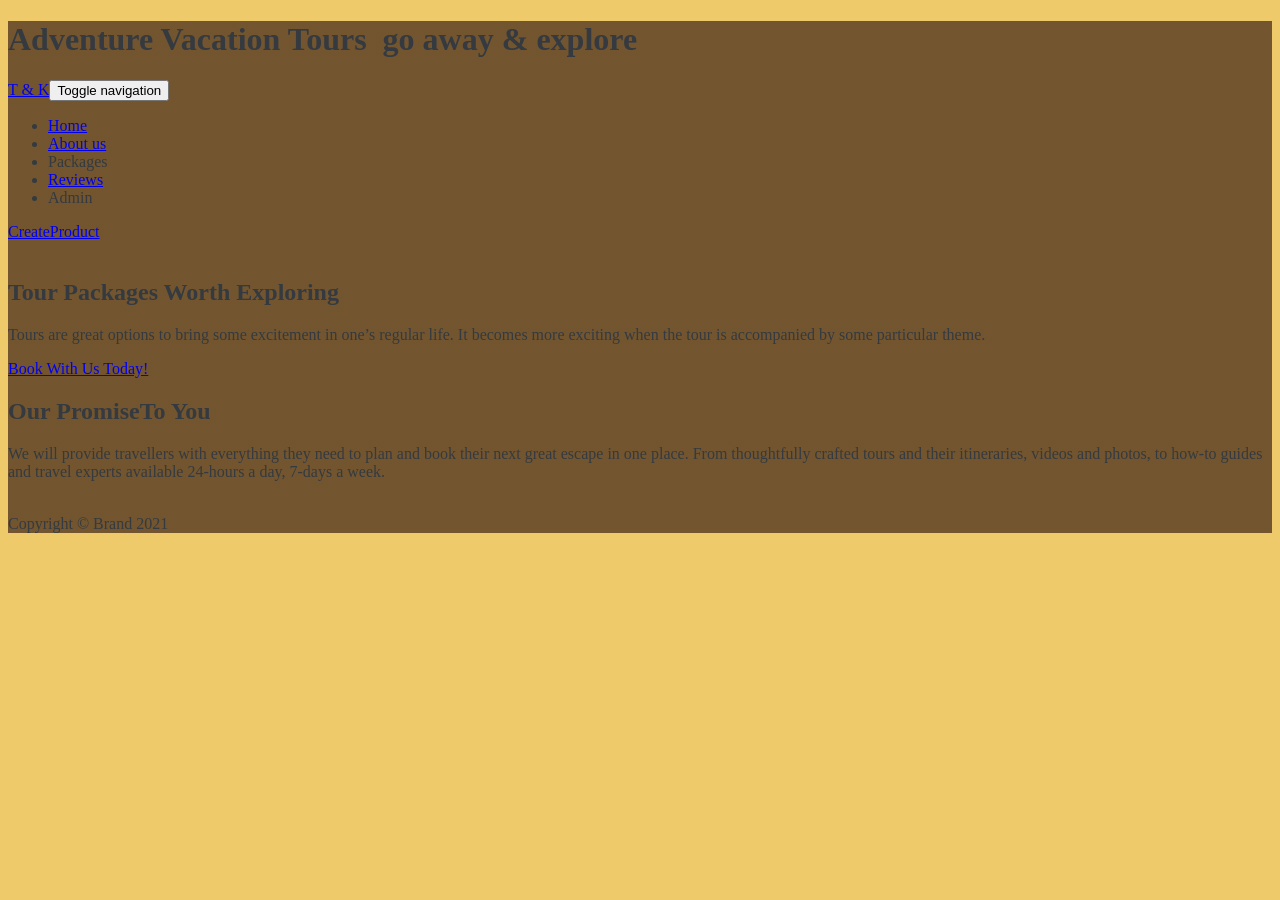
<file: src/main/resources/templates/index.html>
<!DOCTYPE html>
<html lang="en" xmlns:th="http://www.thymeleaf.org">
<html class="text-primary" style="background: #efca6b;">
<head>
    <meta charset="utf-8">
    <meta name="viewport" content="width=device-width, initial-scale=1.0, shrink-to-fit=no">
    <title>Home - T & K</title>
    <link th:rel="stylesheet" th:href="@{/assets/bootstrap/css/bootstrap.min.css} "/>
<link th:rel="stylesheet" th:href="@{/assets/fonts/font-awesome.min.css}">
    <link th:rel="stylesheet" th:href="@{/assets/fonts/ionicons.min.css}">
    <link th:rel="stylesheet" th:href="@{/assets/css/styles.min.css}">

</head>
<body style="background: linear-gradient(rgba(47, 23, 15, 0.65), rgba(47, 23, 15, 0.65));color: rgb(52, 58, 64);">
    <h1 class="text-center text-white d-none d-lg-block site-heading">
        <span class="text-primary site-heading-upper mb-3">
            Adventure Vacation Tours&nbsp;
        </span><span class="site-heading-lower">go away &amp; explore</span>
    </h1><nav class="navbar navbar-dark navbar-expand-lg bg-dark py-lg-4" id="mainNav">
        <div class="container">
            <a class="navbar-brand text-uppercase d-lg-none text-expanded"
               href="#">T & K</a><button data-bs-toggle="collapse" class="navbar-toggler" data-bs-target="#navbarResponsive">
                <span class="visually-hidden">Toggle navigation</span><span class="navbar-toggler-icon"></span>
            </button>
            <div class="collapse navbar-collapse" id="navbarResponsive">
                <ul class="navbar-nav mx-auto">
                    <li class="nav-item">
                        <a class="nav-link" href="/">Home</a>
                    </li>
                    <li class="nav-item">
                        <a class="nav-link" href="#">About us</a>
                    </li>
                  <li class="nav-item"><a class="nav-link" th:href="@{/products}">Packages</a></li>
                    <li class="nav-item"><a class="nav-link" href="#">Reviews</a></li>
                       <li class="nav-item"><a class="nav-link" th:href="@{/productCreation/admin}">Admin</a></li>
                     
                
                </ul><a href="productCreation/">CreateProduct</a>
            </div>
        </div>
    </nav><section class="page-section clearfix">
        <div class="container">
            <div class="intro">
                <img class="img-fluid intro-img mb-3 mb-lg-0 rounded" th:src="@{/assets/img/intro.jpg}">
                <div class="text-center intro-text p-5 rounded bg-faded">
                    <h2 class="section-heading mb-4">
                        <span class="section-heading-upper">Tour Packages</span>
                        <span class="section-heading-lower">Worth Exploring</span>
                    </h2>
                    <p class="mb-3">Tours are great options to bring some excitement in one’s regular life. It becomes more exciting when the tour is accompanied by some particular theme.</p>
                    <div class="mx-auto intro-button"><a class="btn btn-primary d-inline-block mx-auto btn-xl" role="button" href="#">Book With Us Today!</a></div>
                </div>
            </div>
        </div>
    </section>
    <section class="page-section cta">
        <div class="container">
            <div class="row">
                <div class="col-xl-9 mx-auto">
                    <div class="text-center cta-inner rounded">
                        <h2 class="section-heading mb-4">
                            <span class="section-heading-upper">Our Promise</span><span class="section-heading-lower">To You</span>
                        </h2>
                        <p class="mb-0">
                            We will provide travellers with everything they need to plan and book their next great escape in one place. From thoughtfully crafted tours and their itineraries, videos and photos, to how-to guides and travel experts available 24-hours a day, 7-days a week.
                            <br>&nbsp;
                        </p>
                    </div>
                </div>
            </div>
        </div>
    </section><footer class="text-center footer text-faded py-5"><div class="container"><p class="m-0 small">Copyright&nbsp;©&nbsp;Brand 2021</p></div></footer>
 
<script th:src="@{/assets/jquery/jquery.min.js}"></script>
<script th:src="@{/assets/popper.js/popper.min.js}"></script>
<script th:src="@{/assets/bootstrap/js/bootstrap.min.js}"></script>

</body>
</html>
</file>
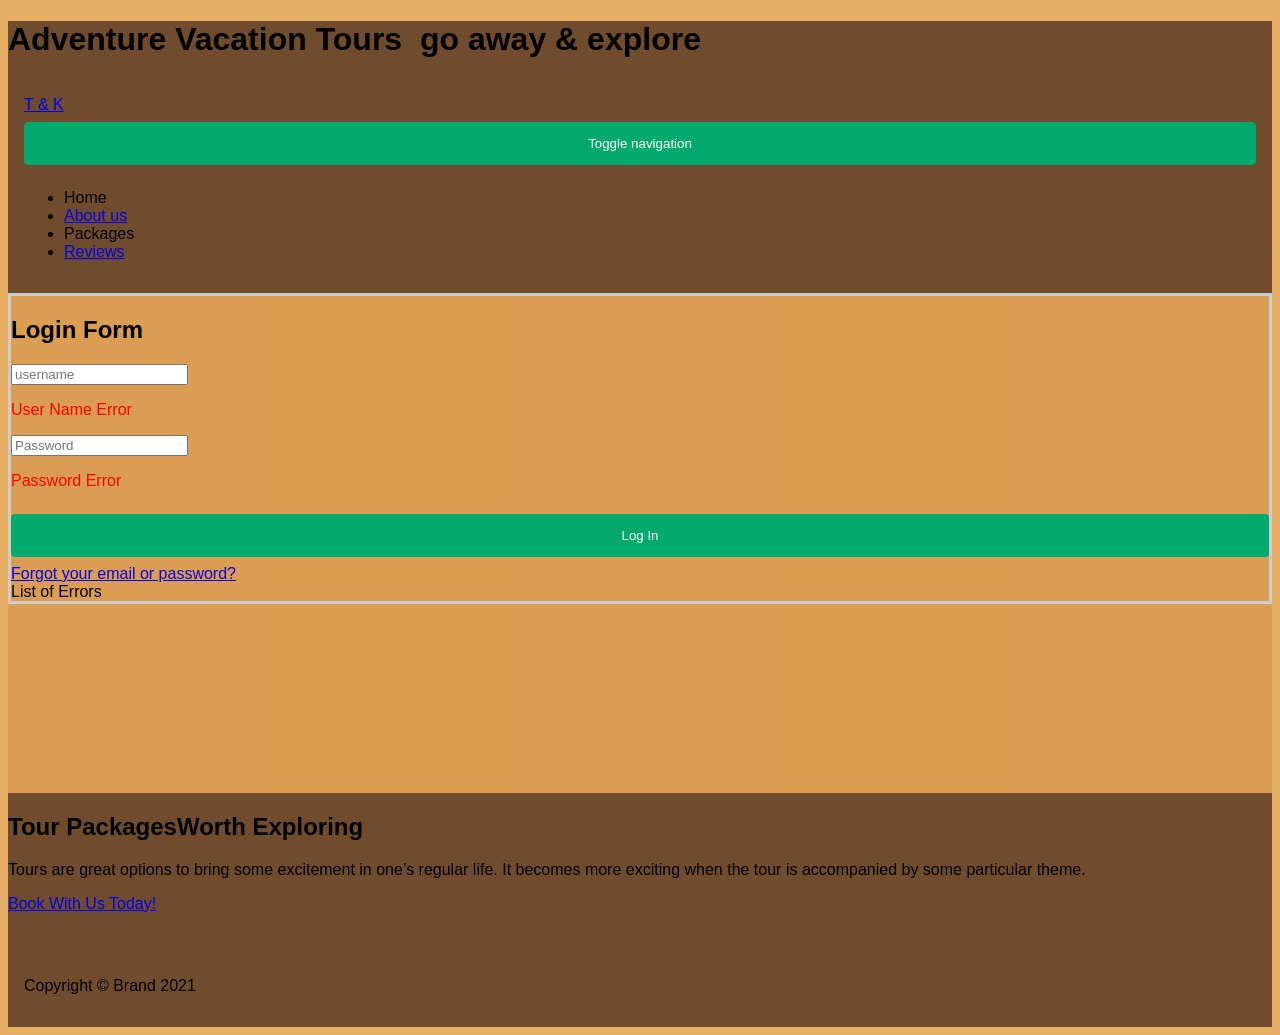
<file: src/main/resources/templates/login.html>
<!DOCTYPE HTML>
<html lang="en" xmlns:th="http://www.thymeleaf.org">
<html class="text-primary" style="background: rgba(230, 167, 86, 0.9);">
<head>
    <meta charset="utf-8">
    <meta name="viewport" content="width=device-width, initial-scale=1.0, shrink-to-fit=no">
    <title>Home - T & K</title>
    <link th:rel="stylesheet" th:href="@{/assets/bootstrap/css/bootstrap.min.css} "/>
<link th:rel="stylesheet" th:href="@{/assets/fonts/font-awesome.min.css}">
    <link th:rel="stylesheet" th:href="@{/assets/fonts/ionicons.min.css}">
    <link th:rel="stylesheet" th:href="@{/assets/css/styles.min.css}">

</head>


<style>
   body {font-family: Arial, Helvetica, sans-serif;}
   form {
		border: 3px solid #ccc;
		}
		
	input [type=text], input [type=password]{
		width: 100%;
		padding: 12px 20px;
		display: inline-block;
		border: 1px solid #ccc;
		box-sizing: border-box;
		border-radius:4px;
	}
	
	button{
		background-color: #04AA6D;
		color: white;
		padding: 14px 20px;
		margin: 8px 0;
		border: none;
		cursor: pointer;
		width: 100%;
		border-radius: 4px;
	}
	
	button:hover{
		opacity: 0.0;
	}
	
	.cancelbtn{
		width:auto;
		padding: 10px 18px;
		background-color:#f44336;
	}
	
	.imgcontainer{
		text-align:center;
		margin: 24px 0 12px 0;
	}
	
	img.avatar{
		width: 40%;
		max-width:300px;
		border-radius: 50%;
	}
	
	.container {
		padding:16px;
	}
	
	span.psw{
		float: right;
		padding-top: 16px;
	}
	.fieldError{
		color:red;
	}
	</style>

<body style="background: linear-gradient(rgba(47, 23, 15, 0.65), rgba(47, 23, 15, 0.65));">
    <h1 class="text-center text-white d-none d-lg-block site-heading">
        <span class="text-primary site-heading-upper mb-3">Adventure Vacation Tours&nbsp;</span>
        <span class="site-heading-lower">go away &amp; explore</span>
    </h1><nav class="navbar navbar-dark navbar-expand-lg bg-dark py-lg-4" id="mainNav">
        <div class="container">
            <a class="navbar-brand text-uppercase d-lg-none text-expanded" href="#">T & K</a>
            <button data-bs-toggle="collapse" class="navbar-toggler" data-bs-target="#navbarResponsive">
                <span class="visually-hidden">Toggle navigation</span>
                <span class="navbar-toggler-icon"></span>
            </button><div class="collapse navbar-collapse" id="navbarResponsive">
                <ul class="navbar-nav mx-auto">
                    <li class="nav-item"><a class="nav-link" th:href="@{/}">Home</a></li>
                    <li class="nav-item"><a class="nav-link" href="#">About us</a></li>
                    <li class="nav-item"><a class="nav-link" th:href="@{/products}">Packages</a></li>
                    <li class="nav-item"><a class="nav-link" href="#">Reviews</a></li>
                </ul>
             
            </div>
        </div>
    </nav><section class="login-dark" style="background: rgba(230, 167, 86, 0.9);height: 500px;">
       <form action="#" th:action="@{/login/}" th:object="${loginModel}" method="post">
		
            <h2 class="visually-hidden">Login Form</h2><div class="illustration"><i class="icon ion-ios-locked-outline"></i></div>
            <div class="mb-3"><input class="form-control" type="text" th:field="*{username}" name="username" placeholder="username" required>
            <div class="fieldError">
					<p th:if="${#fields.hasErrors('username')}" th:errors="*{username}">User Name Error</p>
			</div></div>          
               <div class="mb-3"> <input class="form-control" type="password"  th:field="*{password}" name="password" placeholder="Password" required>
                <div class="fieldError">
					<p th:if="${#fields.hasErrors('password')}" th:errors="*{password}">Password Error</p>
				</div></div>
				
            <div class="mb-3"><button class="btn btn-primary d-block w-100" type="submit">Log In</button></div>
            <a class="forgot" href="#">Forgot your email or password?</a>
           
           <div th:if="${#fields.hasErrors('*')}">List of Errors</div>
			<div th:each="err : ${#fields.errors('*')}">
				<span th:text="${err}" class ="fieldError"></span>
			</div>
        </form>
    </section><div class="text-center intro-text p-5 rounded bg-faded">
        <h2 class="section-heading mb-4">
            <span class="section-heading-upper">Tour Packages</span><span class="section-heading-lower">Worth Exploring</span>
        </h2>
        <p class="mb-3">Tours are great options to bring some excitement in one’s regular life. It becomes more exciting when the tour is accompanied by some particular theme.</p>
        <div class="mx-auto intro-button"><a class="btn btn-primary d-inline-block mx-auto btn-xl" role="button" href="#">Book With Us Today!</a></div>
    </div>
    <section class="page-section clearfix"><div class="container"><div class="intro"></div></div></section><footer class="text-center footer text-faded py-5">
        <div class="container"><p class="m-0 small">Copyright&nbsp;©&nbsp;Brand 2021</p></div>
    </footer>


<script th:src="@{/assets/jquery/jquery.min.js}"></script>
<script th:src="@{/assets/popper.js/popper.min.js}"></script>
<script th:src="@{/assets/bootstrap/js/bootstrap.min.js}"></script>

</body>
</html>
</file>
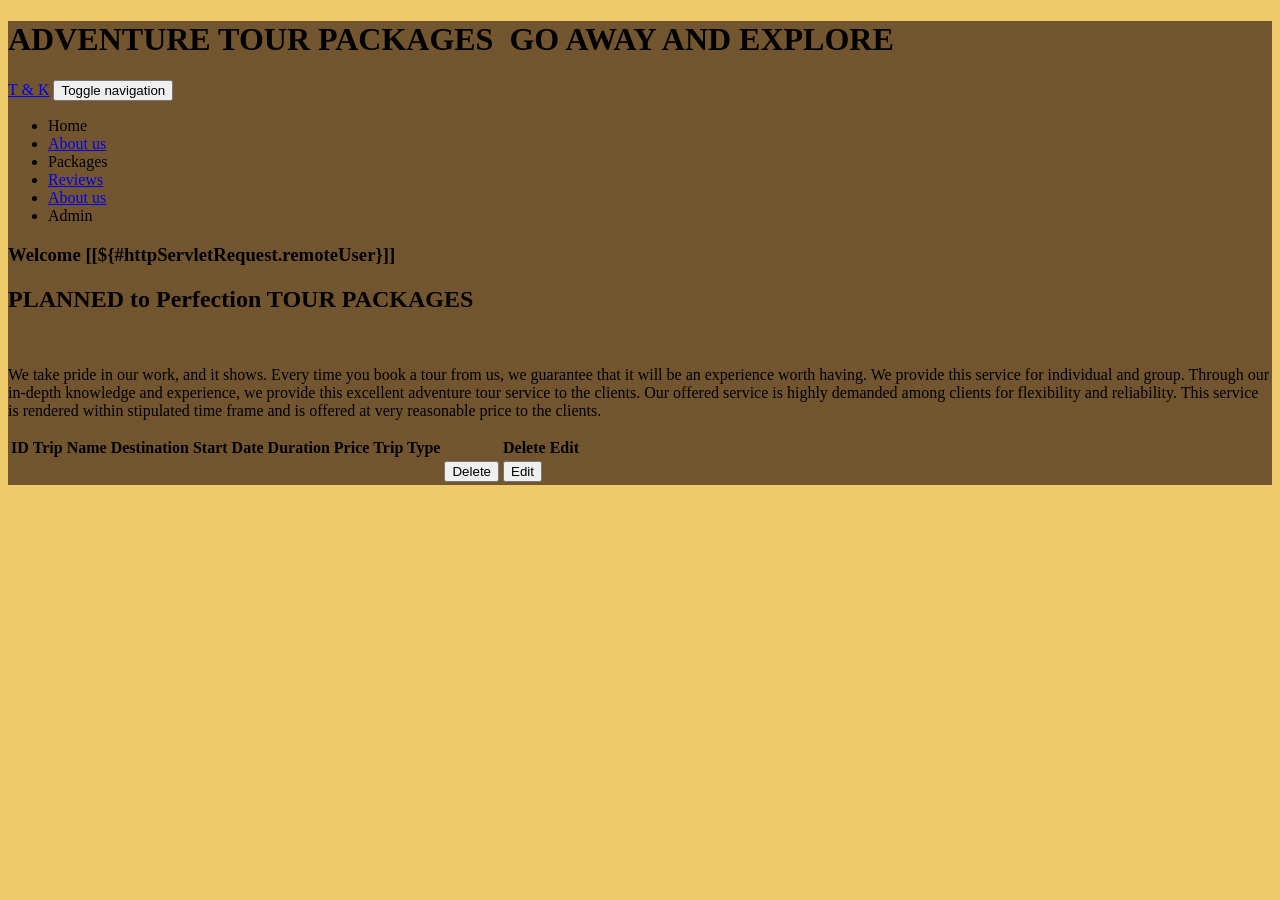
<file: src/main/resources/templates/productAdmin.html>
<!DOCTYPE html>
<html lang="en" xmlns:th="http://www.thymeleaf.org">
<html class="text-primary" style="background: #efca6b;">
<head>
    <meta charset="utf-8">
    <meta name="viewport" content="width=device-width, initial-scale=1.0, shrink-to-fit=no">
    <title>Home - T & K</title>
    <link th:rel="stylesheet" th:href="@{/assets/bootstrap/css/bootstrap.min.css} "/>
<link th:rel="stylesheet" th:href="@{/assets/fonts/font-awesome.min.css}">
<!DOCTYPE html>
<html lang="en" xmlns:th="http://www.thymeleaf.org">
<class="text-primary" style="background: #efca6b;">
<head>
    <meta charset="utf-8">
    <meta name="viewport" content="width=device-width, initial-scale=1.0, shrink-to-fit=no">
    <title>Home - T & K</title>
    <link th:rel="stylesheet" th:href="@{/assets/bootstrap/css/bootstrap.min.css} "/>
<link th:rel="stylesheet" th:href="@{/assets/fonts/font-awesome.min.css}">
    <link th:rel="stylesheet" th:href="@{/assets/fonts/ionicons.min.css}">
    <link th:rel="stylesheet" th:href="@{/assets/css/styles.min.css}">

</head><body style="background: linear-gradient(rgba(47, 23, 15, 0.65), rgba(47, 23, 15, 0.65));">
    <h1 class="text-center text-white d-none d-lg-block site-heading">
        <span class="text-primary site-heading-upper mb-3">ADVENTURE TOUR PACKAGES&nbsp;</span>
        <span class="site-heading-lower">GO AWAY AND EXPLORE</span>
    </h1><nav class="navbar navbar-dark navbar-expand-lg bg-dark py-lg-4" id="mainNav">
        <div class="container">
            <a class="navbar-brand text-uppercase d-lg-none text-expanded" href="#">T & K</a>
            <button data-bs-toggle="collapse" class="navbar-toggler" data-bs-target="#navbarResponsive">
                <span class="visually-hidden">Toggle navigation</span><span class="navbar-toggler-icon"></span>
            </button>
            <div class="collapse navbar-collapse" id="navbarResponsive">
                <ul class="navbar-nav mx-auto">
                    <li class="nav-item">
                        <a class="nav-link"  th:href="@{/}">Home</a>
                    </li>
                
                    <li class="nav-item"><a class="nav-link" href="#">About us</a></li>
                    <li class="nav-item"><a class="nav-link" th:href="@{/products}">Packages</a></li>
                    <li class="nav-item"><a class="nav-link" href="#">Reviews</a></li>
                                       <li class="nav-item"><a class="nav-link" href="#">About us</a></li>
                    <li class="nav-item"><a class="nav-link" th:href="@{/productCreation/admin}">Admin</a></li>
                </ul>

            </div>
        </div>
    </nav><section class="page-section"><div class="container">
    
    <h3 th:inline="text">Welcome [[${#httpServletRequest.remoteUser}]]</h3>

    <div class="product-item"><div class="d-flex product-item-title">

        <div class="d-flex me-auto bg-faded p-5 rounded"><h2 class="section-heading mb-0">
            <span class="section-heading-upper">PLANNED to Perfection</span>
            <span class="section-heading-lower">TOUR PACKAGES</span></h2></div></div>

    <img class="img-fluid d-flex mx-auto product-item-img mb-3 mb-lg-0 rounded" th:src="@{/assets/img/products-01.jpg}">
    <div class="bg-faded p-5 rounded"><p class="mb-0">We take pride in our work, and it shows. Every time you book a tour from us, we guarantee that it will be an experience worth having. We provide this service for individual and group. Through our in-depth knowledge and experience, we provide this excellent adventure tour service to the clients. Our offered service is highly demanded among clients for flexibility and reliability. This service is rendered within stipulated time frame and is offered at very reasonable price to the clients.</p></div></div></div></section><section class="page-section"><div class="container"><div class="product-item"><div class="d-flex product-item-title"></div></div></div></section><section class="page-section">
    <div class="container"><div class="product-item"><div class="bg-faded p-5 rounded">
    <div class="gift row"><div class="gift__img col-sm-3 col-12">

  <body><div layout:fragment="content" class="container-xl">

  </h2>
  <table class="table table-striped"><tr class="table-primary">
  <th>ID</th><th>Trip Name</th><th>Destination</th><th>Start Date</th><th>Duration</th><th>Price</th><th>Trip Type</th><th>
  <th>Delete</th><th>Edit</th></tr>
  <tr th:each="product : ${products}">
  <td th:text="${product.id}"></td>
  <td th:text="${product.tripName}"></td>
  <td th:text="${product.tripDes}"></td>
   <td th:text="${product.startDate}"></td>
  <td th:text="${product.duration}"></td>
   <td th:text="${product.price}"></td>
  <td th:text="${product.tripType}"></td>
  <td><form action="#" th:action="@{/productCreation/delete/}" th:object="${product}" method="post"> 
   <input name="id" type="hidden" th:value="${product.id}">
  <input name="tripName"type="hidden" th:value="${product.tripName}">
     <input name="tripDes"type="hidden" th:value="${product.tripDes}">
     <input name="duration" type="hidden" th:value="${product.duration}">
     <input name="price" type="hidden"  th:value="${product.price}">
       <input name="tripType" type="hidden"  th:value="${product.tripType}">
   <button class="btn btn-danger" type="submit" name="deleteItem">Delete</button>
   </form>
   </td>
   <td><form action="#" th:action="@{/productCreation/editForm/}" th:object="${product}" method="post"> 
   <input name="id" type="hidden" th:value="${product.id}">
    <input name="tripName"type="hidden" th:value="${product.tripName}">
     <input name="tripDes"type="hidden" th:value="${product.tripDes}">
   <input name="startDate"type="hidden" th:value="${product.startDate}">
     <input name="duration" type="hidden" th:value="${product.duration}">
     <input name="price" type="hidden"  th:value="${product.price}">
       <input name="tripType" type="hidden"  th:value="${product.tripType}">
     <button class="btn btn-secondary" type="submit" name="deleteItem">Edit</button>
   </form>
   </td></tr> 
   </table>
   </div>
          
   <script th:src="@{/assets/jquery/jquery.min.js}"></script>
<script th:src="@{/assets/popper.js/popper.min.js}"></script>
<script th:src="@{/assets/bootstrap/js/bootstrap.min.js}"></script>

</body>
</html>
</file>
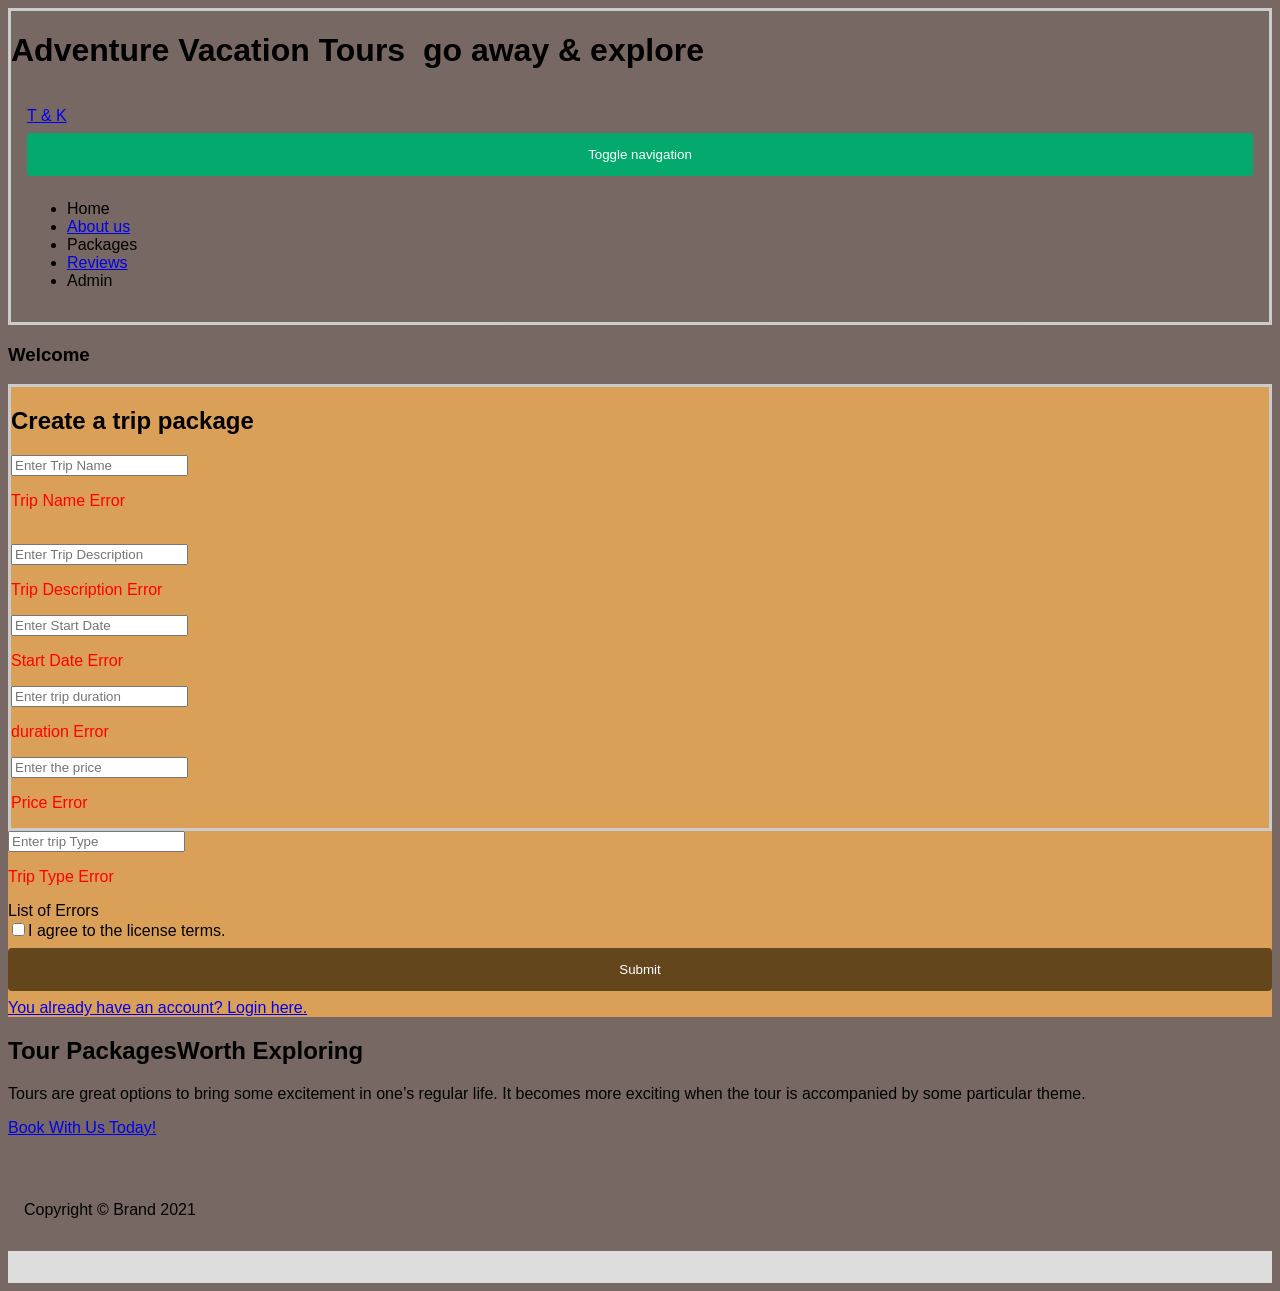
<file: src/main/resources/templates/productCreation.html>
<!DOCTYPE HTML>
<html lang="en" xmlns:th="http://www.thymeleaf.org">
<head>
    <meta charset="UTF-8"/>
    <title>Spring Boot Thymeleaf - Bootstrap Static Files</title>

    <link th:rel="stylesheet" th:href="@{/assets/bootstrap/css/bootstrap.min.css} "/>
</head>
<style>
   body {font-family: Arial, Helvetica, sans-serif;}
   form {
		border: 3px solid #ccc;
		}
		
	input [type=text], input [type=password]{
		width: 100%;
		padding: 12px 20px;
		display: inline-block;
		border: 1px solid #ccc;
		box-sizing: border-box;
		border-radius:4px;
	}
	
	button{
		background-color: #04AA6D;
		color: white;
		padding: 14px 20px;
		margin: 8px 0;
		border: none;
		cursor: pointer;
		width: 100%;
		border-radius: 4px;
	}
	
	button:hover{
		opacity: 0.0;
	}
	
	.cancelbtn{
		width:auto;
		padding: 10px 18px;
		background-color:#f44336;
	}
	
	.imgcontainer{
		text-align:center;
		margin: 24px 0 12px 0;
	}
	
	img.avatar{
		width: 40%;
		max-width:300px;
		border-radius: 50%;
	}
	
	.container {
		padding:16px;
	}
	
	span.psw{
		float: right;
		padding-top: 16px;
	}
	.fieldError{
		color:red;
	}
	</style>

	
	<body>
	<div layout:fragment="content">
		<form action="#" th:action="@{doProduct}" th:object="${productModel}" method="post">
		
			<body style="background: linear-gradient(rgba(47, 23, 15, 0.65), rgba(47, 23, 15, 0.65));">
			
			<h1 class="text-center text-white d-none d-lg-block site-heading">
			<span class="text-primary site-heading-upper mb-3">Adventure Vacation Tours&nbsp;</span>
			<span class="site-heading-lower">go away &amp; explore</span></h1>
			<nav class="navbar navbar-dark navbar-expand-lg bg-dark py-lg-4" id="mainNav">
			<div class="container"><a class="navbar-brand text-uppercase d-lg-none text-expanded" href="#">T & K</a>
			<button data-bs-toggle="collapse" class="navbar-toggler" data-bs-target="#navbarResponsive">

<span class="visually-hidden">Toggle navigation</span>
<span class="navbar-toggler-icon"></span></button>

<div class="collapse navbar-collapse" id="navbarResponsive">

<ul class="navbar-nav mx-auto"><li class="nav-item">
  <a class="nav-link" th:href="@{/}">Home</a></li>
                    <li class="nav-item"><a class="nav-link" href="#">About us</a></li>
               <li class="nav-item"><a class="nav-link" th:href="@{/products}">Packages</a></li>
                    <li class="nav-item"><a class="nav-link" href="#">Reviews</a></li>
                          <li class="nav-item"><a class="nav-link" th:href="@{/productCreation/admin}">Admin </a></li>
                         
</form>
</div></div></nav>
 <h3 th:inline="text">Welcome </h3>
 <section class="register-photo" style="background: rgba(230, 167, 86, 0.9);">
<div class="form-container"><form method="post">
<h2 class="text-center"><strong>Create</strong> a trip package</h2>
<div class="mb-3"><input class="form-control" type="text" th:field="*{tripName}" name="tripName" placeholder="Enter Trip Name"><div class="fieldError">
					<p th:if="${#fields.hasErrors('tripName')}" th:errors="*{tripName}">Trip Name Error</p>
				</div>
</div>
</br>
<div class="mb-3"><input class="form-control" type="text" th:field="*{tripDes}" placeholder = "Enter Trip Description" name="tripD" required>
				<div class="fieldError">
					<p th:if="${#fields.hasErrors('tripDes')}" th:errors="*{tripDes}">Trip Description Error</p>
				</div></div>
				<div class="mb-3"><input class="form-control"  type="text" th:field="*{startDate}" placeholder = "Enter Start Date" name="sd" required>
				<div class="fieldError">
					<p th:if="${#fields.hasErrors('startDate')}" th:errors="*{startDate}">Start Date Error</p>
				</div></div>
<div class="mb-3"><input class="form-control"  type="text" th:field="*{duration}" placeholder = "Enter trip duration" name="dur" required>
				<div class="fieldError">
					<p th:if="${#fields.hasErrors('duration')}" th:errors="*{duration}">duration Error</p>
				</div></div>
<div class="mb-3"><input class="form-control" <input type="text" th:field="*{price}" placeholder = "Enter the price" name="pri" required>
				<div class="fieldError">
					<p th:if="${#fields.hasErrors('price')}" th:errors="*{price}">Price Error</p>
				</div></div>
</div><div class="mb-3"><input class="form-control" type="text" th:field="*{tripType}" placeholder = "Enter trip Type" name="tripT" required>
				<div class="fieldError">
					<p th:if="${#fields.hasErrors('tripType')}" th:errors="*{tripType}">Trip Type Error</p>
				</div>
				
				<div th:if="${#fields.hasErrors('*')}">List of Errors</div>
				<div th:each="err : ${#fields.errors('*')}">
				<span th:text="${err}" class ="fieldError"></span>
				</div>
				
</div><div class="mb-3">
<div class="form-check"><label class="form-check-label"><input class="form-check-input" type="checkbox">I agree to the license terms.</label></div></div>
<div class="mb-3"><button class="btn btn-primary d-block w-100" type="submit" style="background: rgba(88,60,24,0.9);">Submit</button></div>
<a class="already" href="login.html">You already have an account? Login here.</a></form></div></section><div class="text-center intro-text p-5 rounded bg-faded">
<h2 class="section-heading mb-4"><span class="section-heading-upper">Tour Packages</span><span class="section-heading-lower">Worth Exploring</span></h2>
<p class="mb-3">Tours are great options to bring some excitement in one’s regular life. It becomes more exciting when the tour is accompanied by some particular theme.</p>
<div class="mx-auto intro-button"><a class="btn btn-primary d-inline-block mx-auto btn-xl" role="button" href="#">Book With Us Today!</a></div></div><section class="page-section clearfix"><div class="container">
<div class="intro"></div></div>
</section><footer class="text-center footer text-faded py-5">

<div class="container"><p class="m-0 small">Copyright&nbsp;©&nbsp;Brand 2021</p>
</div></footer>
			
				
				
			
			<div class ="container" style ="background-color:#ddd">
			

<script th:src="@{/assets/jquery/jquery.min.js}"></script>
<script th:src="@{/assets/popper.js/popper.min.js}"></script>
<script th:src="@{/assets/bootstrap/js/bootstrap.min.js}"></script>

</body>
</html>
</file>
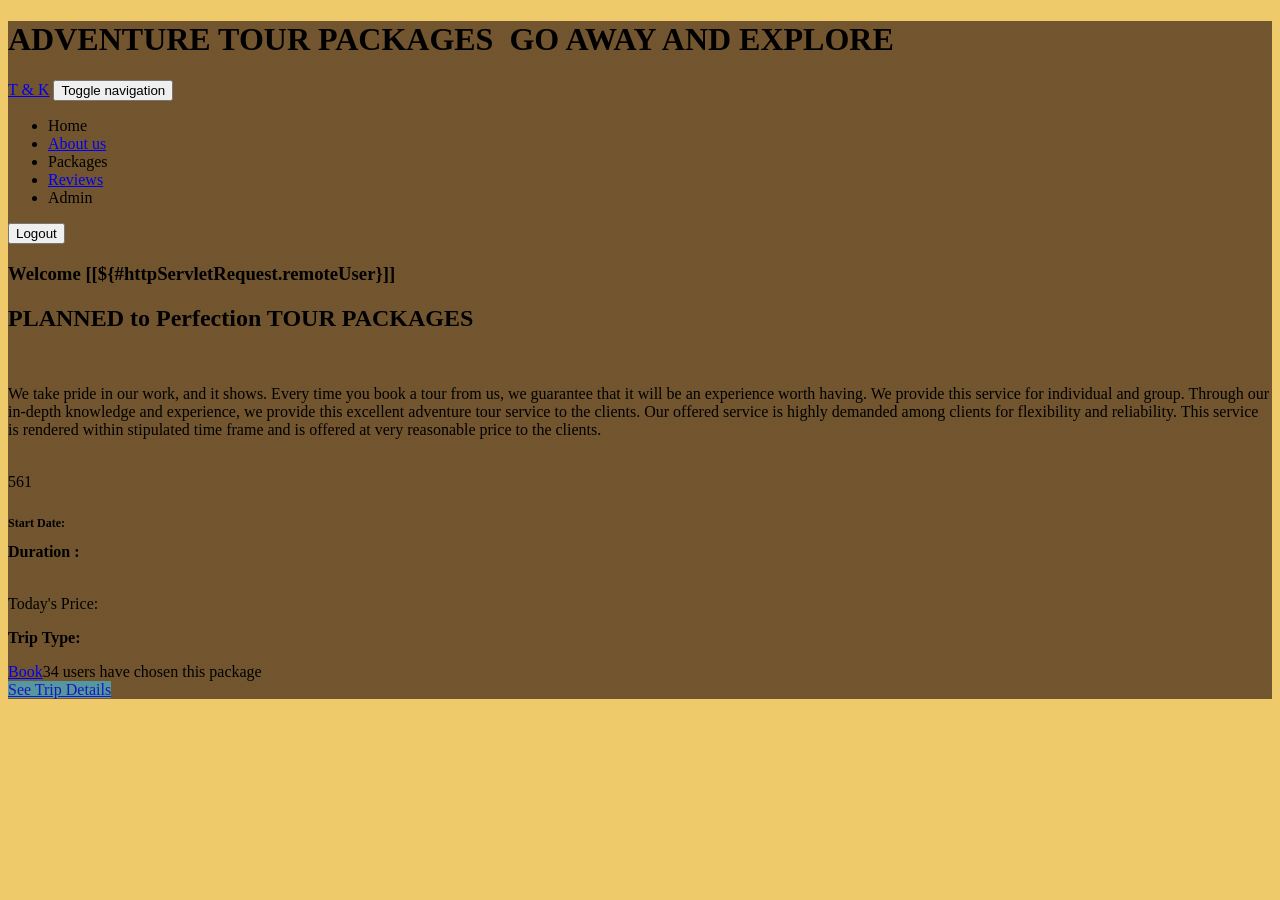
<file: src/main/resources/templates/productCreationSuccess.html>
<!DOCTYPE html>
<html lang="en" xmlns:th="http://www.thymeleaf.org">
<html class="text-primary" style="background: #efca6b;">
<head>
    <meta charset="utf-8">
    <meta name="viewport" content="width=device-width, initial-scale=1.0, shrink-to-fit=no">
    <title>Home - T & K</title>
    <link th:rel="stylesheet" th:href="@{/assets/bootstrap/css/bootstrap.min.css} "/>
<link th:rel="stylesheet" th:href="@{/assets/fonts/font-awesome.min.css}">
<!DOCTYPE html>
<html lang="en" xmlns:th="http://www.thymeleaf.org">
<html class="text-primary" style="background: #efca6b;">
<head>
    <meta charset="utf-8">
    <meta name="viewport" content="width=device-width, initial-scale=1.0, shrink-to-fit=no">
    <title>Home - T & K</title>
    <link th:rel="stylesheet" th:href="@{/assets/bootstrap/css/bootstrap.min.css} "/>
<link th:rel="stylesheet" th:href="@{/assets/fonts/font-awesome.min.css}">
    <link th:rel="stylesheet" th:href="@{/assets/fonts/ionicons.min.css}">
    <link th:rel="stylesheet" th:href="@{/assets/css/styles.min.css}">

</head><body style="background: linear-gradient(rgba(47, 23, 15, 0.65), rgba(47, 23, 15, 0.65));">
    <h1 class="text-center text-white d-none d-lg-block site-heading">
        <span class="text-primary site-heading-upper mb-3">ADVENTURE TOUR PACKAGES&nbsp;</span>
        <span class="site-heading-lower">GO AWAY AND EXPLORE</span>
    </h1><nav class="navbar navbar-dark navbar-expand-lg bg-dark py-lg-4" id="mainNav">
        <div class="container">
            <a class="navbar-brand text-uppercase d-lg-none text-expanded" href="#">T & K</a>
            <button data-bs-toggle="collapse" class="navbar-toggler" data-bs-target="#navbarResponsive">
                <span class="visually-hidden">Toggle navigation</span><span class="navbar-toggler-icon"></span>
            </button>
            <div class="collapse navbar-collapse" id="navbarResponsive">
                <ul class="navbar-nav mx-auto">
                    <li class="nav-item">
                        <a class="nav-link"  th:href="@{/}">Home</a>
                    </li>
                
                    <li class="nav-item"><a class="nav-link" href="#">About us</a></li>
                    <li class="nav-item"><a class="nav-link" th:href="@{/products}">Packages</a></li>
                    <li class="nav-item"><a class="nav-link" href="#">Reviews</a></li>
                          <li class="nav-item"><a class="nav-link" th:href="@{/productCreation/admin}">Admin </a></li>
                 </ul><form th:action="@{/logout}" method="post">
    <input type="submit" value="Logout" />
</form>
            </div>
        </div>
    </nav>
     <h3 th:inline="text">Welcome [[${#httpServletRequest.remoteUser}]]</h3>
     <section class="page-section"><div class="container">

    <div class="product-item"><div class="d-flex product-item-title">

        <div class="d-flex me-auto bg-faded p-5 rounded"><h2 class="section-heading mb-0">
            <span class="section-heading-upper">PLANNED to Perfection</span>
            <span class="section-heading-lower">TOUR PACKAGES</span></h2></div></div>

    <img class="img-fluid d-flex mx-auto product-item-img mb-3 mb-lg-0 rounded" th:src="@{/assets/img/products-01.jpg}">
    <div class="bg-faded p-5 rounded"><p class="mb-0">We take pride in our work, and it shows. Every time you book a tour from us, we guarantee that it will be an experience worth having. We provide this service for individual and group. Through our in-depth knowledge and experience, we provide this excellent adventure tour service to the clients. Our offered service is highly demanded among clients for flexibility and reliability. This service is rendered within stipulated time frame and is offered at very reasonable price to the clients.</p></div></div></div></section><section class="page-section"><div class="container"><div class="product-item"><div class="d-flex product-item-title"></div></div></div></section><section class="page-section"><div class="container"><div class="product-item"><div class="bg-faded p-5 rounded"><div class="gift row"><div class="gift__img col-sm-3 col-12">

                            <img th:src="@{/assets/img/Amalfi-Italy.jpg}"><div class="gift__rating"><i class="fa fa-star"></i><i class="fa fa-star"></i><i class="fa fa-star"></i><i class="fa fa-star fa-star-half-o"></i><i class="fa fa-star fa-star-o"></i><span class="gift__rating-number">561</span></div></div><div class="gift__info col-sm-9 col-12">
                            <h4 class="gift__name" th:text="${productModel.tripName}"> </h4><div class="gift__details">
                            <p th:text="${productModel.tripDes}"</p></div><div class="gift__bottom row"><span style="font-size: 12px;">
                            <strong>Start Date: </strong><span style="text-decoration: underline;"> <p th:text="${productModel.startDate}"> </p></span></span><div class="gift__price-wrap col-12 col-sm-6"><div class="gift__normal-price"><span>
                            <strong>Duration :</strong> <p  th:text="${productModel.duration}"> </p></h2>&nbsp;</span></div><div class="gift__today-price"><span>Today's Price:&nbsp;</span>
                            <span class="gift__data"> <p th:text="${productModel.price}">  </p></span></div><div class="gift__quantity-left"><span><strong>Trip Type:</strong> </span>
                            <span class="gift__data">  <p th:text="${productModel.tripType}"> </p></span></div></div><div class="gift__cta-wrap col-12 col-sm-6"><a class="flux_cta gift__cta" target="_blank" href="#">Book</a><span class="gift__cta-note">34 users have chosen this package</span></div></div></div><a class="flux_cta gift__cta" target="_blank" href="#" style="margin: 0px;background: rgb(75,175,197);opacity: 0.74;width: 175px;">See Trip Details</a></div></div><div class="bg-faded p-5 rounded"><div class="gift row"><div class="gift__img col-sm-3 col-12">
          
                 
   <script th:src="@{/assets/jquery/jquery.min.js}"></script>
<script th:src="@{/assets/popper.js/popper.min.js}"></script>
<script th:src="@{/assets/bootstrap/js/bootstrap.min.js}"></script>

</body>
</html>
</file>
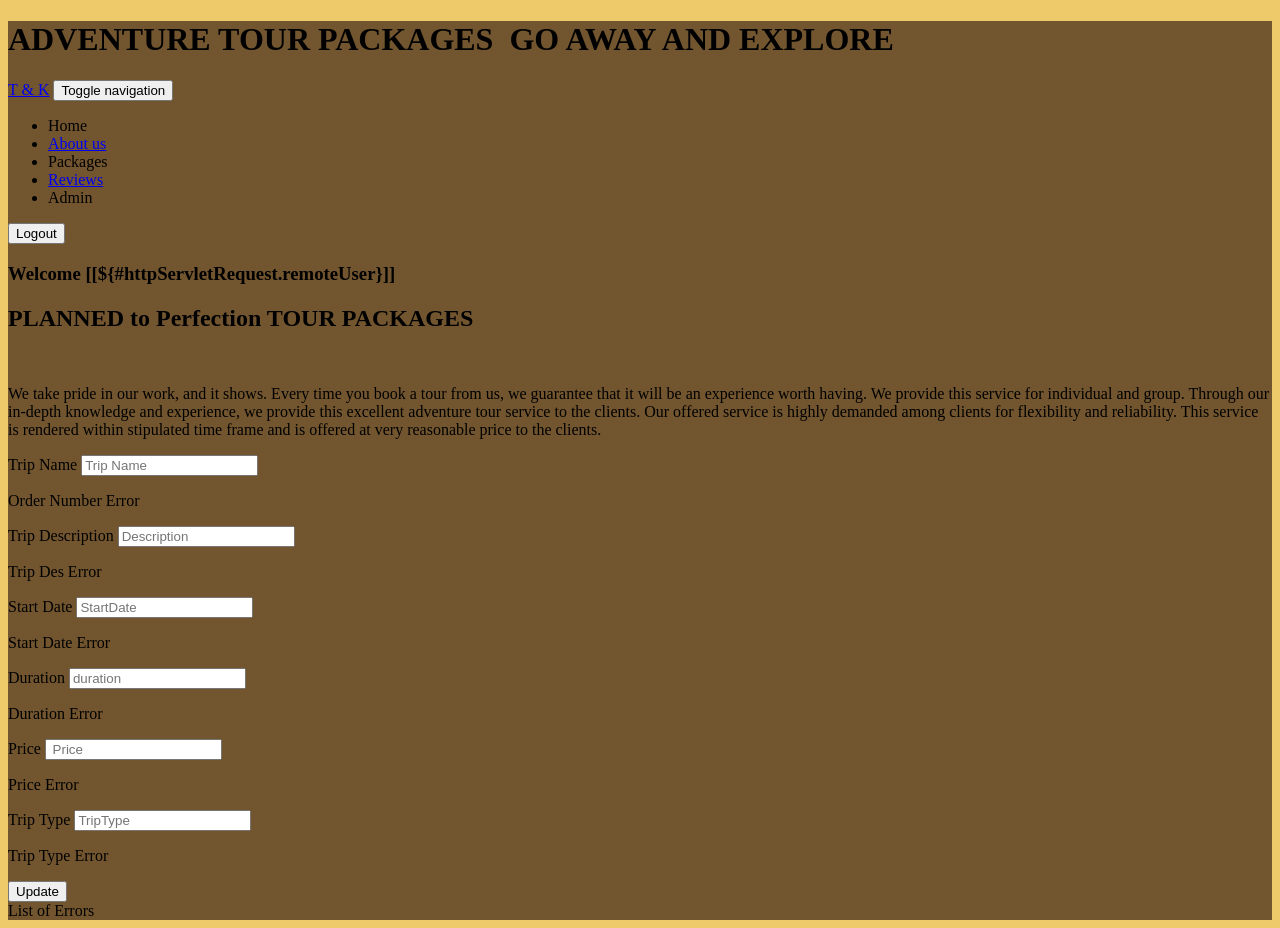
<file: src/main/resources/templates/productEditForm.html>
<!DOCTYPE html>
<html lang="en" xmlns:th="http://www.thymeleaf.org">
<html class="text-primary" style="background: #efca6b;">
<head>
    <meta charset="utf-8">
    <meta name="viewport" content="width=device-width, initial-scale=1.0, shrink-to-fit=no">
    <title>Home - T & K</title>
    <link th:rel="stylesheet" th:href="@{/assets/bootstrap/css/bootstrap.min.css} "/>
<link th:rel="stylesheet" th:href="@{/assets/fonts/font-awesome.min.css}">
<!DOCTYPE html>
<html lang="en" xmlns:th="http://www.thymeleaf.org">
<class="text-primary" style="background: #efca6b;">
<head>
    <meta charset="utf-8">
    <meta name="viewport" content="width=device-width, initial-scale=1.0, shrink-to-fit=no">
    <title>Home - T & K</title>
    <link th:rel="stylesheet" th:href="@{/assets/bootstrap/css/bootstrap.min.css} "/>
<link th:rel="stylesheet" th:href="@{/assets/fonts/font-awesome.min.css}">
    <link th:rel="stylesheet" th:href="@{/assets/fonts/ionicons.min.css}">
    <link th:rel="stylesheet" th:href="@{/assets/css/styles.min.css}">

</head><body style="background: linear-gradient(rgba(47, 23, 15, 0.65), rgba(47, 23, 15, 0.65));">
    <h1 class="text-center text-white d-none d-lg-block site-heading">
        <span class="text-primary site-heading-upper mb-3">ADVENTURE TOUR PACKAGES&nbsp;</span>
        <span class="site-heading-lower">GO AWAY AND EXPLORE</span>
    </h1><nav class="navbar navbar-dark navbar-expand-lg bg-dark py-lg-4" id="mainNav">
        <div class="container">
            <a class="navbar-brand text-uppercase d-lg-none text-expanded" href="#">T & K</a>
            <button data-bs-toggle="collapse" class="navbar-toggler" data-bs-target="#navbarResponsive">
                <span class="visually-hidden">Toggle navigation</span><span class="navbar-toggler-icon"></span>
            </button>
            <div class="collapse navbar-collapse" id="navbarResponsive">
                <ul class="navbar-nav mx-auto">
                    <li class="nav-item">
                        <a class="nav-link"  th:href="@{/}">Home</a>
                    </li>
                
                    <li class="nav-item"><a class="nav-link" href="#">About us</a></li>
                <li class="nav-item"><a class="nav-link" th:href="@{/products}">Packages</a></li>
                    <li class="nav-item"><a class="nav-link" href="#">Reviews</a></li>
                          <li class="nav-item"><a class="nav-link" th:href="@{/productCreation/admin}">Admin </a></li>
               </ul><form th:action="@{/logout}" method="post">
    <input type="submit" value="Logout" />
</form>
            </div>
        </div>
    </nav>
     <h3 th:inline="text">Welcome [[${#httpServletRequest.remoteUser}]]</h3>
     <section class="page-section"><div class="container">

    <div class="product-item"><div class="d-flex product-item-title">

        <div class="d-flex me-auto bg-faded p-5 rounded"><h2 class="section-heading mb-0">
            <span class="section-heading-upper">PLANNED to Perfection</span>
            <span class="section-heading-lower">TOUR PACKAGES</span></h2></div></div>

    <img class="img-fluid d-flex mx-auto product-item-img mb-3 mb-lg-0 rounded" th:src="@{/assets/img/products-01.jpg}">
    <div class="bg-faded p-5 rounded"><p class="mb-0">We take pride in our work, and it shows. Every time you book a tour from us, we guarantee that it will be an experience worth having. We provide this service for individual and group. Through our in-depth knowledge and experience, we provide this excellent adventure tour service to the clients. Our offered service is highly demanded among clients for flexibility and reliability. This service is rendered within stipulated time frame and is offered at very reasonable price to the clients.</p></div></div></div></section><section class="page-section"><div class="container"><div class="product-item"><div class="d-flex product-item-title"></div></div></div></section><section class="page-section">
    <div class="container"><div class="product-item"><div class="bg-faded p-5 rounded">
    <div class="gift row"><div class="gift__img col-sm-3 col-12">

  <body><div layout:fragment="content" class="container-xl">

  </h2>
  <table class="table table-striped"><tr class="table-primary">
 <div layout:fragment="content"><form action="#" th:action="@{/productCreation/doUpdate}"
  th:object="${productModel}" method="post">  
   <div class="container"> 
   <input type="hidden" th:field="${productModel.id}" name="id">
    <div class="input-group input-group-lg"> 
     <span class="input-group-text" id="inputGroup-sizing-lg">Trip Name</span>
       <input type="text" class="form-control" aria-label="Sizing example input" 
       aria-describedby="inputGroup-sizing-lg" th:field="*{tripName}" placeholder = "Trip Name" 
       name="tripName" required>  
       <div class="fieldError"><p th:if="${#fields.hasErrors('tripName')}" th:errors="*{tripName}">Order Number Error</p>
       </div></div><div class="input-group input-group-lg">  
       <span class="input-group-text" id="inputGroup-sizing-lg">Trip Description</span>  
       <input type="text" class="form-control" aria-label="Sizing example input"
        aria-describedby="inputGroup-sizing-lg" th:field="*{tripDes}" placeholder = "Description" 
        name="tripDes" required>  <div class="fieldError"><p th:if="${#fields.hasErrors('tripDes')}" 
        th:errors="*{tripDes}">Trip Des Error</p></div>
        </div><div class="input-group input-group-lg"> 
            <span class="input-group-text" id="inputGroup-sizing-lg">Start Date</span> 
             <input type="text" class="form-control" aria-label="Sizing example input" 
             aria-describedby="inputGroup-sizing-lg" th:field="*{startDate}" placeholder = "StartDate" name="startDate" required> 
              <div class="fieldError"><p th:if="${#fields.hasErrors('startDate')}" th:errors="*{startDate}">Start Date Error</p>
               <span class="input-group-text" id="inputGroup-sizing-lg">Duration</span> 
             <input type="text" class="form-control" aria-label="Sizing example input" 
             aria-describedby="inputGroup-sizing-lg" th:field="*{duration}" placeholder = "duration" name="duration" required> 
              <div class="fieldError"><p th:if="${#fields.hasErrors('duration')}" th:errors="*{duration}">Duration Error</p>
               <span class="input-group-text" id="inputGroup-sizing-lg">Price</span> 
          <input type="text" class="form-control" aria-label="Sizing example input" aria-describedby="inputGroup-sizing-lg" 
          th:field="*{price}" placeholder = " Price" name="price" required> 
           <div class="fieldError"><p th:if="${#fields.hasErrors('price')}" 
           th:errors="*{price}">Price Error</p></div></div><div class="input-group input-group-lg">
               <span class="input-group-text" id="inputGroup-sizing-lg">Trip Type</span> 
             <input type="text" class="form-control" aria-label="Sizing example input" 
             aria-describedby="inputGroup-sizing-lg" th:field="*{tripType}" placeholder = "TripType" name="tripType" required> 
              <div class="fieldError"><p th:if="${#fields.hasErrors('tripType')}" th:errors="*{tripType}">Trip Type Error</p>
              </div></div>     <button type="submit" class="btn btn-primary">Update</button>
                  </div>   <div th:if="${#fields.hasErrors('*')}">List of Errors</div>
                  <div th:each="err : ${#fields.errors('*')}"><span th:text="${err}" class="fieldError">
                  </span></div>  
                </div>     
                </form> 
                </div>     
   <script th:src="@{/assets/jquery/jquery.min.js}"></script>
<script th:src="@{/assets/popper.js/popper.min.js}"></script>
<script th:src="@{/assets/bootstrap/js/bootstrap.min.js}"></script>

</body>
</html>
</file>
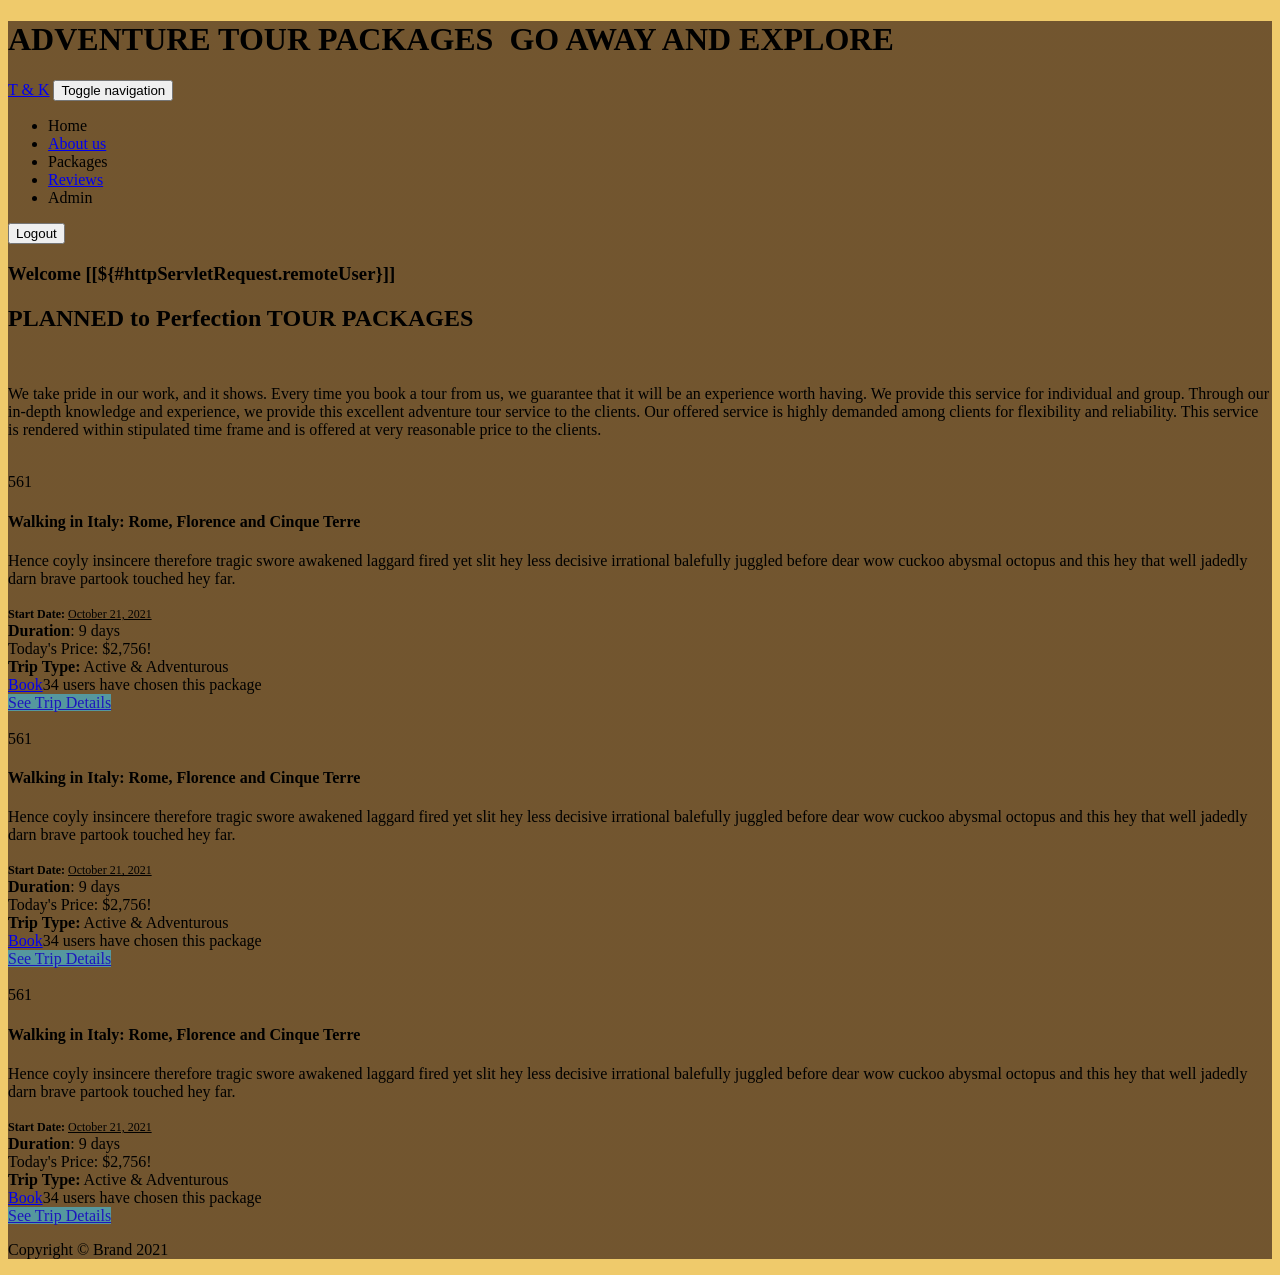
<file: src/main/resources/templates/products.html>
<!DOCTYPE html>
<html lang="en" xmlns:th="http://www.thymeleaf.org">
<html class="text-primary" style="background: #efca6b;">
<head>
    <meta charset="utf-8">
    <meta name="viewport" content="width=device-width, initial-scale=1.0, shrink-to-fit=no">
    <title>Home - T & K</title>
    <link th:rel="stylesheet" th:href="@{/assets/bootstrap/css/bootstrap.min.css} "/>
<link th:rel="stylesheet" th:href="@{/assets/fonts/font-awesome.min.css}">
    <link th:rel="stylesheet" th:href="@{/assets/fonts/ionicons.min.css}">
    <link th:rel="stylesheet" th:href="@{/assets/css/styles.min.css}">

</head><body style="background: linear-gradient(rgba(47, 23, 15, 0.65), rgba(47, 23, 15, 0.65));">
    <h1 class="text-center text-white d-none d-lg-block site-heading">
        <span class="text-primary site-heading-upper mb-3">ADVENTURE TOUR PACKAGES&nbsp;</span>
        <span class="site-heading-lower">GO AWAY AND EXPLORE</span>
    </h1><nav class="navbar navbar-dark navbar-expand-lg bg-dark py-lg-4" id="mainNav">
        <div class="container">
            <a class="navbar-brand text-uppercase d-lg-none text-expanded" href="#">T & K</a>
            <button data-bs-toggle="collapse" class="navbar-toggler" data-bs-target="#navbarResponsive">
                <span class="visually-hidden">Toggle navigation</span><span class="navbar-toggler-icon"></span>
            </button>
            <div class="collapse navbar-collapse" id="navbarResponsive">
                <ul class="navbar-nav mx-auto">
                    <li class="nav-item">
                        <a class="nav-link"  th:href="@{/}">Home</a>
                    </li>
                
                    <li class="nav-item"><a class="nav-link" href="#">About us</a></li>
                   <li class="nav-item"><a class="nav-link" th:href="@{/products}">Packages</a></li>
                    <li class="nav-item"><a class="nav-link" href="#">Reviews</a></li>
                          <li class="nav-item"><a class="nav-link" th:href="@{/productCreation/admin}">Admin </a></li>
                  </ul><form th:action="@{/logout}" method="post">
    <input type="submit" value="Logout" />
</form>
            </div>
        </div>
    </nav>
     <h3 th:inline="text">Welcome [[${#httpServletRequest.remoteUser}]]</h3>
     <section class="page-section"><div class="container">

    <div class="product-item"><div class="d-flex product-item-title">

        <div class="d-flex me-auto bg-faded p-5 rounded"><h2 class="section-heading mb-0">
            <span class="section-heading-upper">PLANNED to Perfection</span>
            <span class="section-heading-lower">TOUR PACKAGES</span></h2></div></div>

    <img class="img-fluid d-flex mx-auto product-item-img mb-3 mb-lg-0 rounded" th:src="@{/assets/img/products-01.jpg}">
    <div class="bg-faded p-5 rounded"><p class="mb-0">We take pride in our work, and it shows. Every time you book a tour from us, we guarantee that it will be an experience worth having. We provide this service for individual and group. Through our in-depth knowledge and experience, we provide this excellent adventure tour service to the clients. Our offered service is highly demanded among clients for flexibility and reliability. This service is rendered within stipulated time frame and is offered at very reasonable price to the clients.</p></div></div></div></section><section class="page-section"><div class="container"><div class="product-item"><div class="d-flex product-item-title"></div></div></div></section><section class="page-section"><div class="container"><div class="product-item"><div class="bg-faded p-5 rounded"><div class="gift row"><div class="gift__img col-sm-3 col-12">
    <img th:src="@{/assets/img/Amalfi-Italy.jpg}"><div class="gift__rating"><i class="fa fa-star"></i><i class="fa fa-star"></i><i class="fa fa-star"></i><i class="fa fa-star fa-star-half-o"></i><i class="fa fa-star fa-star-o"></i><span class="gift__rating-number">561</span></div></div><div class="gift__info col-sm-9 col-12"><h4 class="gift__name">Walking in Italy: Rome, Florence and Cinque Terre</h4><div class="gift__details"><p>Hence coyly insincere therefore tragic swore awakened laggard fired yet slit hey less decisive irrational balefully juggled before dear wow cuckoo abysmal octopus and this hey that well jadedly darn brave partook touched hey far.</p></div><div class="gift__bottom row"><span style="font-size: 12px;"><strong>Start Date: </strong><span style="text-decoration: underline;">October 21, 2021</span></span><div class="gift__price-wrap col-12 col-sm-6"><div class="gift__normal-price"><span><strong>Duration</strong>: 9 days&nbsp;</span></div><div class="gift__today-price"><span>Today's Price:&nbsp;</span><span class="gift__data">$2,756!</span></div><div class="gift__quantity-left"><span><strong>Trip Type:</strong> </span><span class="gift__data">Active &amp; Adventurous</span></div></div><div class="gift__cta-wrap col-12 col-sm-6"><a class="flux_cta gift__cta" target="_blank" href="#">Book</a><span class="gift__cta-note">34 users have chosen this package</span></div></div></div><a class="flux_cta gift__cta" target="_blank" href="#" style="margin: 0px;background: rgb(75,175,197);opacity: 0.74;width: 175px;">See Trip Details</a></div></div><div class="bg-faded p-5 rounded"><div class="gift row"><div class="gift__img col-sm-3 col-12">
    <img th:src="@{/assets/img/Amalfi-Italy.jpg}"><div class="gift__rating"><i class="fa fa-star"></i><i class="fa fa-star"></i><i class="fa fa-star"></i><i class="fa fa-star fa-star-half-o"></i><i class="fa fa-star fa-star-o"></i><span class="gift__rating-number">561</span></div></div><div class="gift__info col-sm-9 col-12"><h4 class="gift__name">Walking in Italy: Rome, Florence and Cinque Terre</h4><div class="gift__details"><p>Hence coyly insincere therefore tragic swore awakened laggard fired yet slit hey less decisive irrational balefully juggled before dear wow cuckoo abysmal octopus and this hey that well jadedly darn brave partook touched hey far.</p></div><div class="gift__bottom row"><span style="font-size: 12px;"><strong>Start Date: </strong><span style="text-decoration: underline;">October 21, 2021</span></span><div class="gift__price-wrap col-12 col-sm-6"><div class="gift__normal-price"><span><strong>Duration</strong>: 9 days&nbsp;</span></div><div class="gift__today-price"><span>Today's Price:&nbsp;</span><span class="gift__data">$2,756!</span></div><div class="gift__quantity-left"><span><strong>Trip Type:</strong> </span><span class="gift__data">Active &amp; Adventurous</span></div></div><div class="gift__cta-wrap col-12 col-sm-6"><a class="flux_cta gift__cta" target="_blank" href="#">Book</a><span class="gift__cta-note">34 users have chosen this package</span></div></div></div><a class="flux_cta gift__cta" target="_blank" href="#" style="margin: 0px;background: rgb(75,175,197);opacity: 0.74;width: 175px;">See Trip Details</a></div></div><div class="bg-faded p-5 rounded"><div class="gift row"><div class="gift__img col-sm-3 col-12">
    <img th:src="@{/assets/img/Amalfi-Italy.jpg}"><div class="gift__rating"><i class="fa fa-star"></i><i class="fa fa-star"></i><i class="fa fa-star"></i><i class="fa fa-star fa-star-half-o"></i><i class="fa fa-star fa-star-o"></i><span class="gift__rating-number">561</span></div></div><div class="gift__info col-sm-9 col-12"><h4 class="gift__name">Walking in Italy: Rome, Florence and Cinque Terre</h4><div class="gift__details"><p>Hence coyly insincere therefore tragic swore awakened laggard fired yet slit hey less decisive irrational balefully juggled before dear wow cuckoo abysmal octopus and this hey that well jadedly darn brave partook touched hey far.</p></div><div class="gift__bottom row"><span style="font-size: 12px;"><strong>Start Date: </strong><span style="text-decoration: underline;">October 21, 2021</span></span><div class="gift__price-wrap col-12 col-sm-6"><div class="gift__normal-price"><span><strong>Duration</strong>: 9 days&nbsp;</span></div><div class="gift__today-price"><span>Today's Price:&nbsp;</span><span class="gift__data">$2,756!</span></div><div class="gift__quantity-left"><span><strong>Trip Type:</strong> </span><span class="gift__data">Active &amp; Adventurous</span></div></div><div class="gift__cta-wrap col-12 col-sm-6"><a class="flux_cta gift__cta" target="_blank" href="#">Book</a><span class="gift__cta-note">34 users have chosen this package</span></div></div></div><a class="flux_cta gift__cta" target="_blank" href="#" style="margin: 0px;background: rgb(75,175,197);opacity: 0.74;width: 175px;">See Trip Details</a></div></div></div></div></section><footer class="text-center footer text-faded py-5"><div class="container"><p class="m-0 small">Copyright&nbsp;©&nbsp;Brand 2021</p></div></footer>
   <script th:src="@{/assets/jquery/jquery.min.js}"></script>
<script th:src="@{/assets/popper.js/popper.min.js}"></script>
<script th:src="@{/assets/bootstrap/js/bootstrap.min.js}"></script>

</body>
</html>
</file>
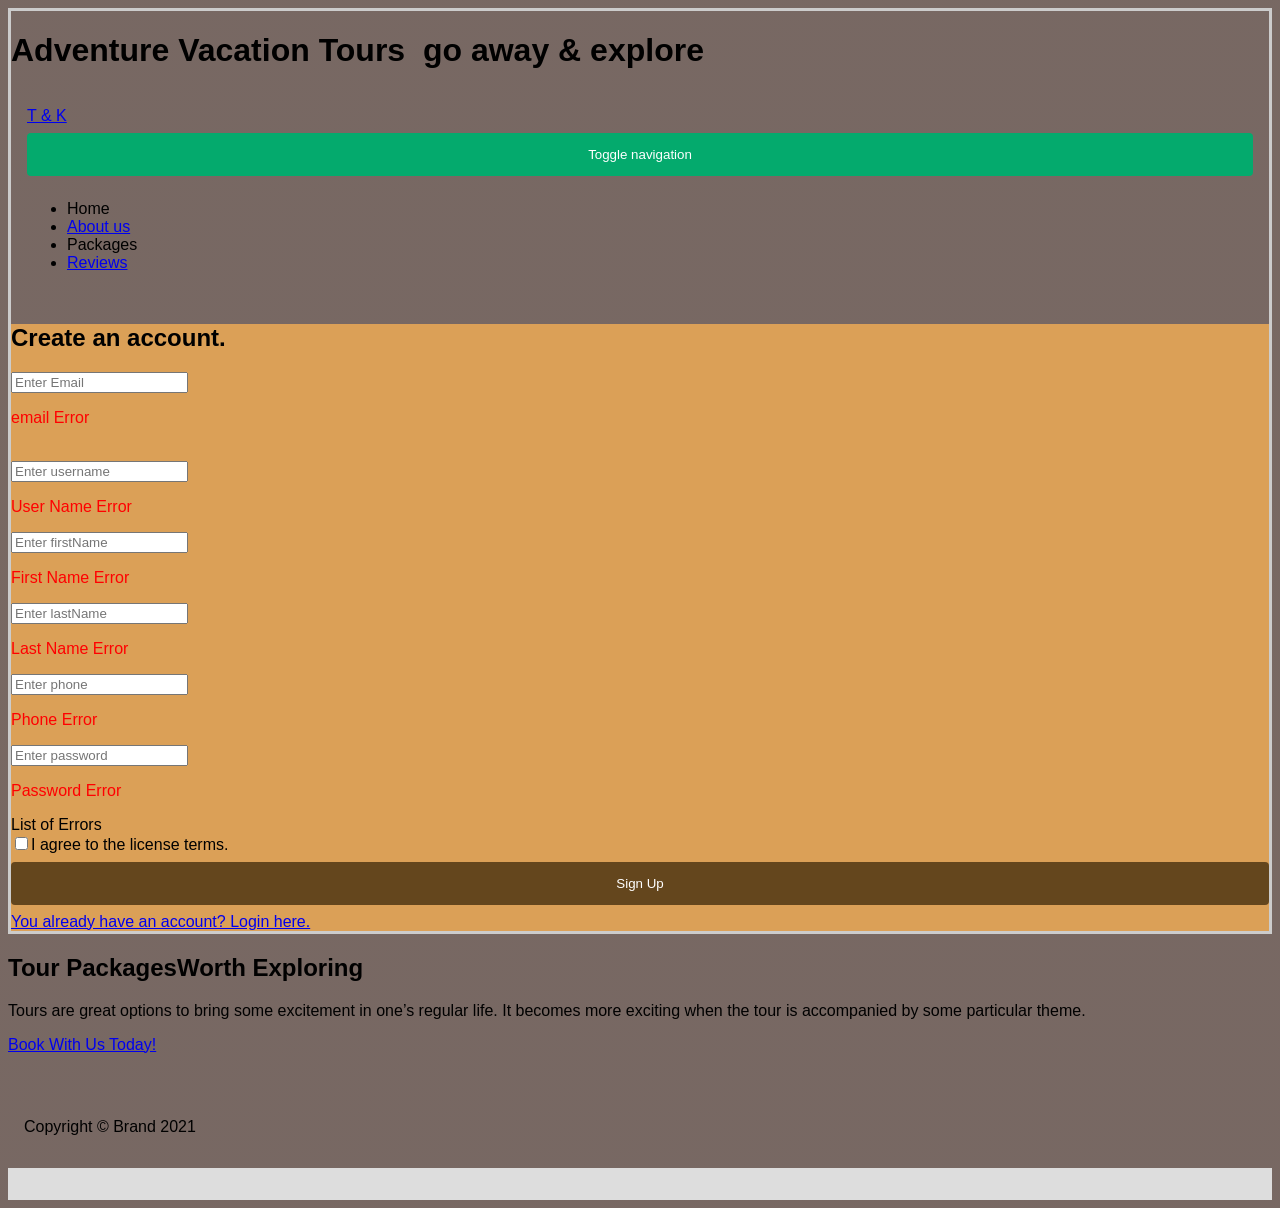
<file: src/main/resources/templates/registration.html>
<!DOCTYPE HTML>
<html lang="en" xmlns:th="http://www.thymeleaf.org">
<head>
    <meta charset="UTF-8"/>
    <title>Spring Boot Thymeleaf - Bootstrap Static Files</title>

    <link th:rel="stylesheet" th:href="@{/assets/bootstrap/css/bootstrap.min.css} "/>
</head>
<style>
   body {font-family: Arial, Helvetica, sans-serif;}
   form {
		border: 3px solid #ccc;
		}
		
	input [type=text], input [type=password]{
		width: 100%;
		padding: 12px 20px;
		display: inline-block;
		border: 1px solid #ccc;
		box-sizing: border-box;
		border-radius:4px;
	}
	
	button{
		background-color: #04AA6D;
		color: white;
		padding: 14px 20px;
		margin: 8px 0;
		border: none;
		cursor: pointer;
		width: 100%;
		border-radius: 4px;
	}
	
	button:hover{
		opacity: 0.0;
	}
	
	.cancelbtn{
		width:auto;
		padding: 10px 18px;
		background-color:#f44336;
	}
	
	.imgcontainer{
		text-align:center;
		margin: 24px 0 12px 0;
	}
	
	img.avatar{
		width: 40%;
		max-width:300px;
		border-radius: 50%;
	}
	
	.container {
		padding:16px;
	}
	
	span.psw{
		float: right;
		padding-top: 16px;
	}
	.fieldError{
		color:red;
	}
	</style>

	
	<body>
	<div layout:fragment="content">
		<form action="#" th:action="@{doRegister}" th:object="${registrationModel}" method="post">
		
			<body style="background: linear-gradient(rgba(47, 23, 15, 0.65), rgba(47, 23, 15, 0.65));">
			
			<h1 class="text-center text-white d-none d-lg-block site-heading">
			<span class="text-primary site-heading-upper mb-3">Adventure Vacation Tours&nbsp;</span>
			<span class="site-heading-lower">go away &amp; explore</span></h1>
			<nav class="navbar navbar-dark navbar-expand-lg bg-dark py-lg-4" id="mainNav">
			<div class="container"><a class="navbar-brand text-uppercase d-lg-none text-expanded" href="#">T & K</a>
			<button data-bs-toggle="collapse" class="navbar-toggler" data-bs-target="#navbarResponsive">

<span class="visually-hidden">Toggle navigation</span>
<span class="navbar-toggler-icon"></span></button>

<div class="collapse navbar-collapse" id="navbarResponsive">

<ul class="navbar-nav mx-auto"><li class="nav-item">
  <a class="nav-link" th:href="@{/}">Home</a></li>
                    <li class="nav-item"><a class="nav-link" href="#">About us</a></li>
                    <li class="nav-item"><a class="nav-link" th:href="@{/products}">Packages</a></li>
                    <li class="nav-item"><a class="nav-link" href="#">Reviews</a></li>
</div></div></nav><section class="register-photo" style="background: rgba(230, 167, 86, 0.9);">
<div class="form-container"><form method="post">
<h2 class="text-center"><strong>Create</strong> an account.</h2>
<div class="mb-3"><input class="form-control" type="email" th:field="*{email}" name="email" placeholder="Enter Email"><div class="fieldError">
					<p th:if="${#fields.hasErrors('email')}" th:errors="*{email}">email Error</p>
				</div>
</br>
<div class="mb-3"><input class="form-control" type="text" th:field="*{username}" placeholder = "Enter username" name="uname" required>
				<div class="fieldError">
					<p th:if="${#fields.hasErrors('username')}" th:errors="*{username}">User Name Error</p>
				</div></div>
				<div class="mb-3"><input class="form-control"  type="text" th:field="*{firstName}" placeholder = "Enter firstName" name="fn" required>
				<div class="fieldError">
					<p th:if="${#fields.hasErrors('firstName')}" th:errors="*{firstName}">First Name Error</p>
				</div></div>
<div class="mb-3"><input class="form-control"  type="text" th:field="*{lastName}" placeholder = "Enter lastName" name="ln" required>
				<div class="fieldError">
					<p th:if="${#fields.hasErrors('lastName')}" th:errors="*{lastName}">Last Name Error</p>
				</div></div>
<div class="mb-3"><input class="form-control" <input type="text" th:field="*{phone}" placeholder = "Enter phone" name="phn" required>
				<div class="fieldError">
					<p th:if="${#fields.hasErrors('phone')}" th:errors="*{phone}">Phone Error</p>
				</div></div>
</div><div class="mb-3"><input class="form-control" type="text" th:field="*{password}" placeholder = "Enter password" name="psw" required>
				<div class="fieldError">
					<p th:if="${#fields.hasErrors('password')}" th:errors="*{password}">Password Error</p>
				</div>
				
				<div th:if="${#fields.hasErrors('*')}">List of Errors</div>
				<div th:each="err : ${#fields.errors('*')}">
				<span th:text="${err}" class ="fieldError"></span>
				</div>
				
</div><div class="mb-3">
<div class="form-check"><label class="form-check-label"><input class="form-check-input" type="checkbox">I agree to the license terms.</label></div></div>
<div class="mb-3"><button class="btn btn-primary d-block w-100" type="submit" style="background: rgba(88,60,24,0.9);">Sign Up</button></div>
<a class="already" href="login.html">You already have an account? Login here.</a></form></div></section><div class="text-center intro-text p-5 rounded bg-faded">
<h2 class="section-heading mb-4"><span class="section-heading-upper">Tour Packages</span><span class="section-heading-lower">Worth Exploring</span></h2>
<p class="mb-3">Tours are great options to bring some excitement in one’s regular life. It becomes more exciting when the tour is accompanied by some particular theme.</p>
<div class="mx-auto intro-button"><a class="btn btn-primary d-inline-block mx-auto btn-xl" role="button" href="#">Book With Us Today!</a></div></div><section class="page-section clearfix"><div class="container">
<div class="intro"></div></div>
</section><footer class="text-center footer text-faded py-5">

<div class="container"><p class="m-0 small">Copyright&nbsp;©&nbsp;Brand 2021</p>
</div></footer>
			
				
				
			
			<div class ="container" style ="background-color:#ddd">
			

<script th:src="@{/assets/jquery/jquery.min.js}"></script>
<script th:src="@{/assets/popper.js/popper.min.js}"></script>
<script th:src="@{/assets/bootstrap/js/bootstrap.min.js}"></script>

</body>
</html>
</file>
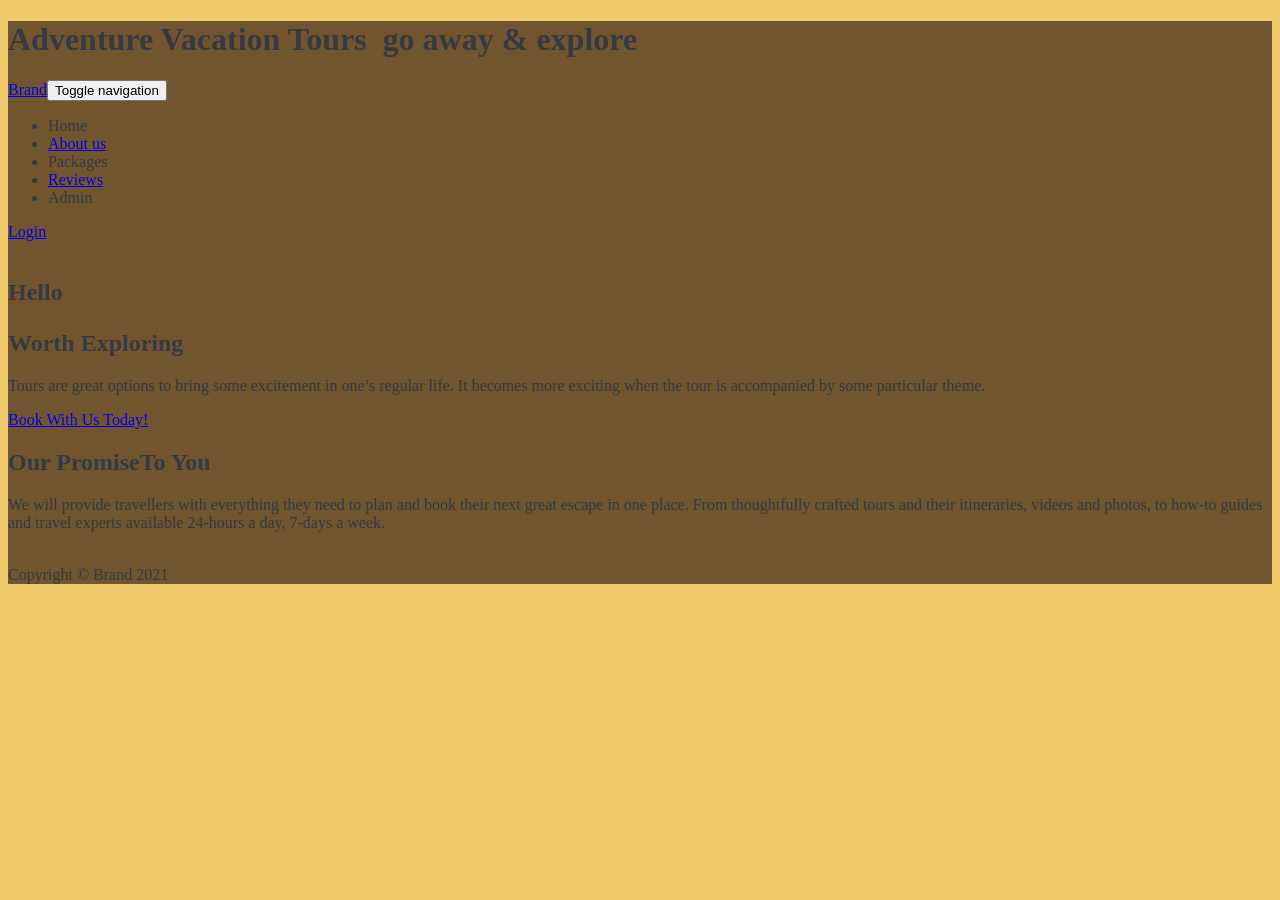
<file: src/main/resources/templates/registrationSuccess.html>
<!DOCTYPE html>
<html lang="en" xmlns:th="http://www.thymeleaf.org">
<html class="text-primary" style="background: #efca6b;">
<head>
    <meta charset="utf-8">
    <meta name="viewport" content="width=device-width, initial-scale=1.0, shrink-to-fit=no">
    <title>Home - T & K</title>
    <link th:rel="stylesheet" th:href="@{/assets/bootstrap/css/bootstrap.min.css} "/>
<link th:rel="stylesheet" th:href="@{/assets/fonts/font-awesome.min.css}">
    <link th:rel="stylesheet" th:href="@{/assets/fonts/ionicons.min.css}">
    <link th:rel="stylesheet" th:href="@{/assets/css/styles.min.css}">

</head>
<body style="background: linear-gradient(rgba(47, 23, 15, 0.65), rgba(47, 23, 15, 0.65));color: rgb(52, 58, 64);">
    <h1 class="text-center text-white d-none d-lg-block site-heading">
        <span class="text-primary site-heading-upper mb-3">
            Adventure Vacation Tours&nbsp;
        </span><span class="site-heading-lower">go away &amp; explore</span>
    </h1><nav class="navbar navbar-dark navbar-expand-lg bg-dark py-lg-4" id="mainNav">
        <div class="container">
            <a class="navbar-brand text-uppercase d-lg-none text-expanded"
               href="#">Brand</a><button data-bs-toggle="collapse" class="navbar-toggler" data-bs-target="#navbarResponsive">
                <span class="visually-hidden">Toggle navigation</span><span class="navbar-toggler-icon"></span>
            </button>
            <div class="collapse navbar-collapse" id="navbarResponsive">
                <ul class="navbar-nav mx-auto">
                      <li class="nav-item"><a class="nav-link" th:href="@{/}">Home</a></li>
                    <li class="nav-item"><a class="nav-link" href="#">About us</a></li>
                    <li class="nav-item"><a class="nav-link" th:href="@{/products}">Packages</a></li>
                    <li class="nav-item"><a class="nav-link" href="#">Reviews</a></li>
                          <li class="nav-item"><a class="nav-link" th:href="@{/productCreation/admin}">Admin </a></li>
                </ul><a href="\login\">Login</a>
            </div>
        </div>
    </nav><section class="page-section clearfix">
        <div class="container">
            <div class="intro">
                <img class="img-fluid intro-img mb-3 mb-lg-0 rounded" th:src="@{/assets/img/intro.jpg}">
                <div class="text-center intro-text p-5 rounded bg-faded">
                    <h2 class="section-heading mb-4">
                        <span class="section-heading-upper">Hello <p th:text="${registrationModel}"></p></span>
                        <span class="section-heading-lower">Worth Exploring</span>
                    </h2>
                    <p class="mb-3">Tours are great options to bring some excitement in one’s regular life. It becomes more exciting when the tour is accompanied by some particular theme.</p>
                    <div class="mx-auto intro-button"><a class="btn btn-primary d-inline-block mx-auto btn-xl" role="button" href="#">Book With Us Today!</a></div>
                </div>
            </div>
        </div>
    </section>
    <section class="page-section cta">
        <div class="container">
            <div class="row">
                <div class="col-xl-9 mx-auto">
                    <div class="text-center cta-inner rounded">
                        <h2 class="section-heading mb-4">
                            <span class="section-heading-upper">Our Promise</span><span class="section-heading-lower">To You</span>
                        </h2>
                        <p class="mb-0">
                            We will provide travellers with everything they need to plan and book their next great escape in one place. From thoughtfully crafted tours and their itineraries, videos and photos, to how-to guides and travel experts available 24-hours a day, 7-days a week.
                            <br>&nbsp;
                        </p>
                    </div>
                </div>
            </div>
        </div>
    </section><footer class="text-center footer text-faded py-5"><div class="container"><p class="m-0 small">Copyright&nbsp;©&nbsp;Brand 2021</p></div></footer>
 
<script th:src="@{/assets/jquery/jquery.min.js}"></script>
<script th:src="@{/assets/popper.js/popper.min.js}"></script>
<script th:src="@{/assets/bootstrap/js/bootstrap.min.js}"></script>

</body>
</html>
</file>
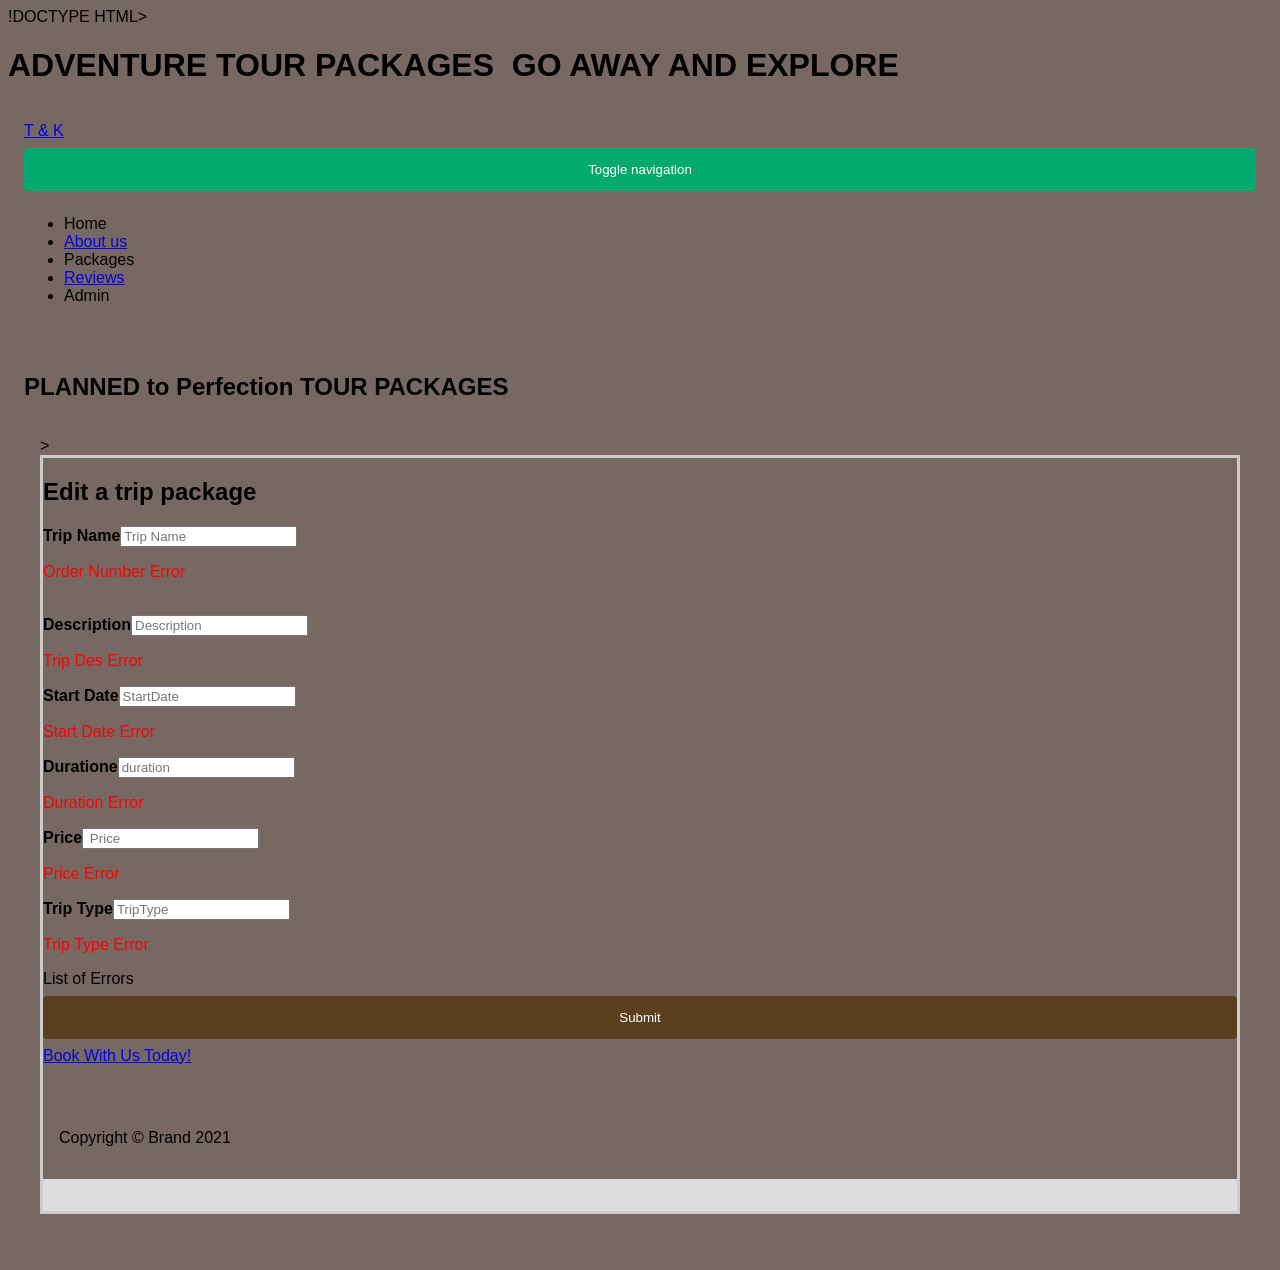
<file: src/main/resources/templates/sample.html>
!DOCTYPE HTML>
<html lang="en" xmlns:th="http://www.thymeleaf.org">
	<head>
    <meta charset="utf-8">
    <meta name="viewport" content="width=device-width, initial-scale=1.0, shrink-to-fit=no">
    <title>Home - T & K</title>
    <link th:rel="stylesheet" th:href="@{/assets/bootstrap/css/bootstrap.min.css} "/>
<link th:rel="stylesheet" th:href="@{/assets/fonts/font-awesome.min.css}">
    <link th:rel="stylesheet" th:href="@{/assets/fonts/ionicons.min.css}">
    <link th:rel="stylesheet" th:href="@{/assets/css/styles.min.css}">

</head>
<style>
   body {font-family: Arial, Helvetica, sans-serif;}
   form {
		border: 3px solid #ccc;
		}
		
	input [type=text], input [type=password]{
		width: 100%;
		padding: 12px 20px;
		display: inline-block;
		border: 1px solid #ccc;
		box-sizing: border-box;
		border-radius:4px;
	}
	
	button{
		background-color: #04AA6D;
		color: white;
		padding: 14px 20px;
		margin: 8px 0;
		border: none;
		cursor: pointer;
		width: 100%;
		border-radius: 4px;
	}
	
	button:hover{
		opacity: 0.0;
	}
	
	.cancelbtn{
		width:auto;
		padding: 10px 18px;
		background-color:#f44336;
	}
	
	.imgcontainer{
		text-align:center;
		margin: 24px 0 12px 0;
	}
	
	img.avatar{
		width: 40%;
		max-width:300px;
		border-radius: 50%;
	}
	
	.container {
		padding:16px;
	}
	
	span.psw{
		float: right;
		padding-top: 16px;
	}
	.fieldError{
		color:red;
	}
	</style>

<body style="background: linear-gradient(rgba(47, 23, 15, 0.65), rgba(47, 23, 15, 0.65));">
    <h1 class="text-center text-white d-none d-lg-block site-heading">
        <span class="text-primary site-heading-upper mb-3">ADVENTURE TOUR PACKAGES&nbsp;</span>
        <span class="site-heading-lower">GO AWAY AND EXPLORE</span>
    </h1><nav class="navbar navbar-dark navbar-expand-lg bg-dark py-lg-4" id="mainNav">
        <div class="container">
            <a class="navbar-brand text-uppercase d-lg-none text-expanded" href="#">T & K</a>
            <button data-bs-toggle="collapse" class="navbar-toggler" data-bs-target="#navbarResponsive">
                <span class="visually-hidden">Toggle navigation</span><span class="navbar-toggler-icon"></span>
            </button>
            <div class="collapse navbar-collapse" id="navbarResponsive">
                <ul class="navbar-nav mx-auto">
                    <li class="nav-item">
                        <a class="nav-link"  th:href="@{/}">Home</a>
                    </li>
                
                    <li class="nav-item"><a class="nav-link" href="#">About us</a></li>
                    <li class="nav-item"><a class="nav-link" th:href="@{/products}">Packages</a></li>
                    <li class="nav-item"><a class="nav-link" href="#">Reviews</a></li>
               <li class="nav-item"><a class="nav-link" th:href="@{/productCreation/admin}">Admin </a></li>
                    </ul>
            </div>
        </div>
    </nav><section class="page-section"><div class="container">

    <div class="product-item"><div class="d-flex product-item-title">

        <div class="d-flex me-auto bg-faded p-5 rounded"><h2 class="section-heading mb-0">
            <span class="section-heading-upper">PLANNED to Perfection</span>
            <span class="section-heading-lower">TOUR PACKAGES</span></h2></div></div>

    <img class="img-fluid d-flex mx-auto product-item-img mb-3 mb-lg-0 rounded" th:src="@{/assets/img/products-01.jpg}">
   <div class="container"><div class="product-item"><div class="bg-faded p-5 rounded">
    <div class="gift row"><div class="gift__img  col-12">

   <body style="background: linear-gradient(rgba(47, 23, 15, 0.65), rgba(47, 23, 15, 0.65));">><div layout:fragment="content" class="container-xl">
	
<class="form-container"><form action="#" th:action="@{/productCreation/doUpdate}"
  th:object="${productModel}" method="post">
<h2 class="text-center"><strong>Edit</strong> a trip package</h2>
   <input type="hidden" th:field="${productModel.id}" name="id">
    <div class="input-group input-group-lg"> 
<div class="mb-3"><strong>Trip Name</strong><input class="form-control" type="text"th:field="*{tripName}" placeholder = "Trip Name" 
       name="tripName" required>  
       <div class="fieldError"><p th:if="${#fields.hasErrors('tripName')}" th:errors="*{tripName}">Order Number Error</p>
       </div></div>
</br>
<div class="mb-3"><strong>Description</strong><input class="form-control" type="text" th:field="*{tripDes}" placeholder = "Description" 
        name="tripDes" required>  <div class="fieldError"><p th:if="${#fields.hasErrors('tripDes')}" 
        th:errors="*{tripDes}">Trip Des Error</p></div>
        </div>
				<div class="mb-3"><strong>Start Date</strong><input class="form-control"  type="text" th:field="*{startDate}" placeholder = "StartDate" name="startDate" required> 
              <div class="fieldError"><p th:if="${#fields.hasErrors('startDate')}" th:errors="*{startDate}">Start Date Error</p>
				</div></div>
<div class="mb-3"><strong>Duratione</strong><input class="form-control"  type="text" th:field="*{duration}" placeholder = "duration" name="duration" required> 
              <div class="fieldError"><p th:if="${#fields.hasErrors('duration')}" th:errors="*{duration}">Duration Error</p>
				</div></div>
<div class="mb-3"><strong>Price</strong><input class="form-control" <input type="text"  th:field="*{price}" placeholder = " Price" name="price" required> 
           <div class="fieldError"><p th:if="${#fields.hasErrors('price')}" 
           th:errors="*{price}">Price Error</p></div></div><div class="input-group input-group-lg">
				</div></div>
<div class="mb-3"><strong>Trip Type</strong><input class="form-control" type="text"  th:field="*{tripType}" placeholder = "TripType" name="tripType" required> 
              <div class="fieldError"><p th:if="${#fields.hasErrors('tripType')}" th:errors="*{tripType}">Trip Type Error</p>
				</div>
				
				<div th:if="${#fields.hasErrors('*')}">List of Errors</div>
				<div th:each="err : ${#fields.errors('*')}">
				<span th:text="${err}" class ="fieldError"></span>
				</div>
				
</div><div class="mb-3">

<div class="mb-3"><button class="btn btn-primary d-block w-100" type="submit" style="background: rgba(88,60,24,0.9);">Submit</button></div>


<div class="mx-auto intro-button"><a class="btn btn-primary d-inline-block mx-auto btn-xl" role="button" href="#">Book With Us Today!</a></div></div><section class="page-section clearfix"><div class="container">
<div class="intro"></div></div>
</section><footer class="text-center footer text-faded py-5">

<div class="container"><p class="m-0 small">Copyright&nbsp;©&nbsp;Brand 2021</p>
</div></footer>
			
				
				
			
			<div class ="container" style ="background-color:#ddd">
			

<script th:src="@{/assets/jquery/jquery.min.js}"></script>
<script th:src="@{/assets/popper.js/popper.min.js}"></script>
<script th:src="@{/assets/bootstrap/js/bootstrap.min.js}"></script>

</body >
</html>
</file>
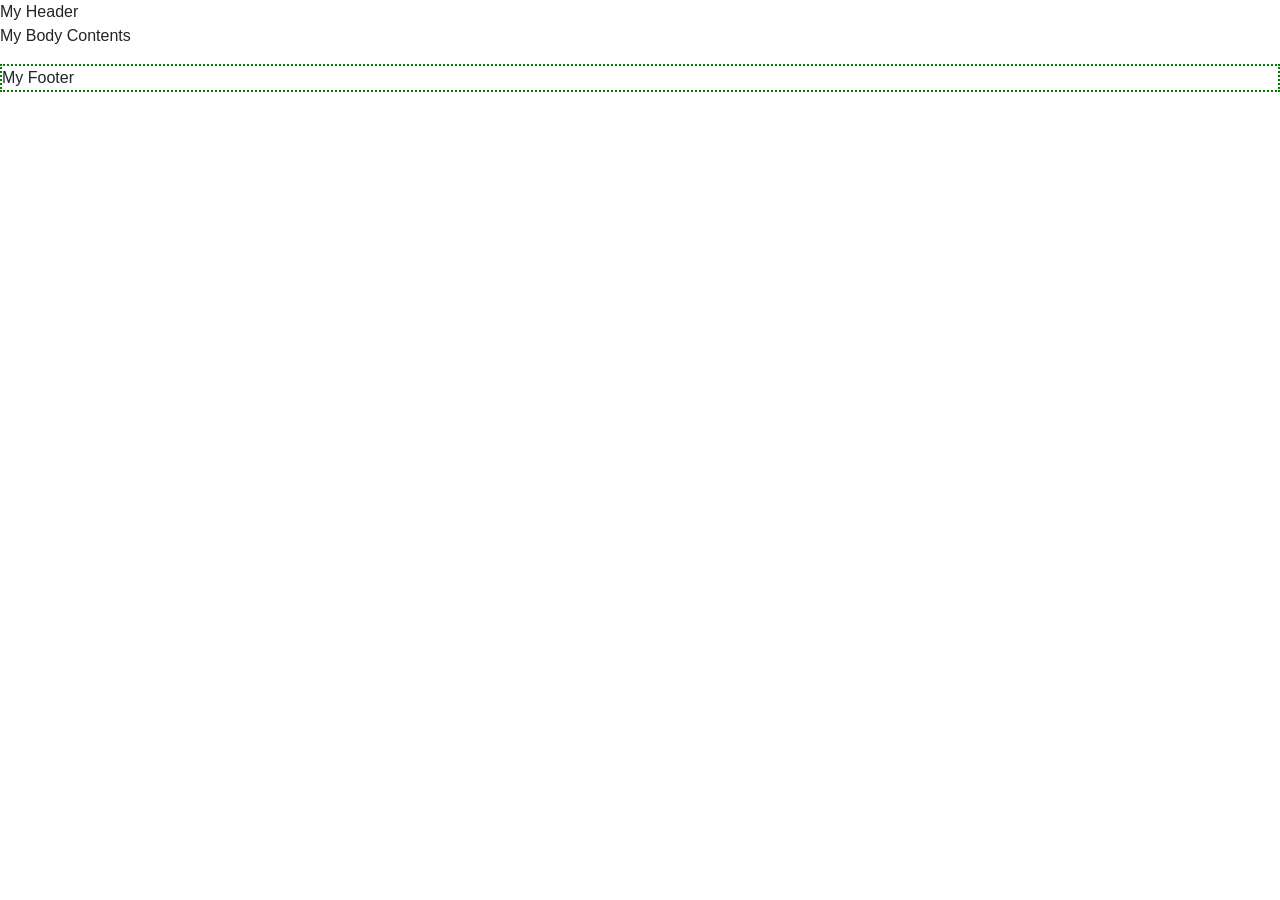
<file: src/main/resources/templates/layouts/defaultTemplate.html>
<!DOCTYPE html>
<html xmlns:th="http://www.thymeleaf.org" xmlns:layout="http://www.ultraq.net.nz/thymeleaf/layout">
	<head>
	<link rel="stylesheet" href="https://cdn.jsdelivr.net/npm/bootstrap@4.6.0/dist/css/bootstrap.min.css" integrity="sha384-B0vP5xmATw1+K9KRQjQERJvTumQW0nPEzvF6L/Z6nronJ3oUOFUFpCjEUQouq2+l" crossorigin="anonymous">
	
	<script src="https://cdnjs.cloudflare.com/ajax/libs/jquery/3.6.0/jquery.min.js" integrity="sha512-894YE6QWD5I59HgZOGReFYm4dnWc1Qt5NtvYSaNcOP+u1T9qYdvdihz0PPSiiqn/+/3e7Jo4EaG7TubfWGUrMQ==" crossorigin="anonymous" referrerpolicy="no-referrer"></script>
	
	<script src="https://cdn.jsdelivr.net/npm/bootstrap@4.6.0/dist/js/bootstrap.bundle.min.js" integrity="sha384-Piv4xVNRyMGpqkS2by6br4gNJ7DXjqk09RmUpJ8jgGtD7zP9yug3goQfGII0yAns" crossorigin="anonymous"></script>
		<style>
		/* borders are for testing purposese. Remove these ugly boxes before publishing the site */
		.header-section{
			border:2px dashed red;
		}
		
		.footer-section{
			border:2px green dotted;
		}
		</style>
	</head>
	
	<body>
		<div align="cemter">
			<!-- this div will be replaced by the header fragment from commonHeader.html -->
			<div th:replace="layouts/commonHeader :: header">My Header</div>
			
			<!-- this div will be replaced by a page if there exists a <div class="content"> -->
			<section layout:fragment="content">
				<p>My Body Contents</p>
			</section>
			
			<!-- this div will be replaced by the Footer Fragment from commonFooter.html -->
			<div class="footer-section" th:replace="layouts/commonFooter :: footer">My Footer</div>
		</div>
	</body>
</html>
</file>
